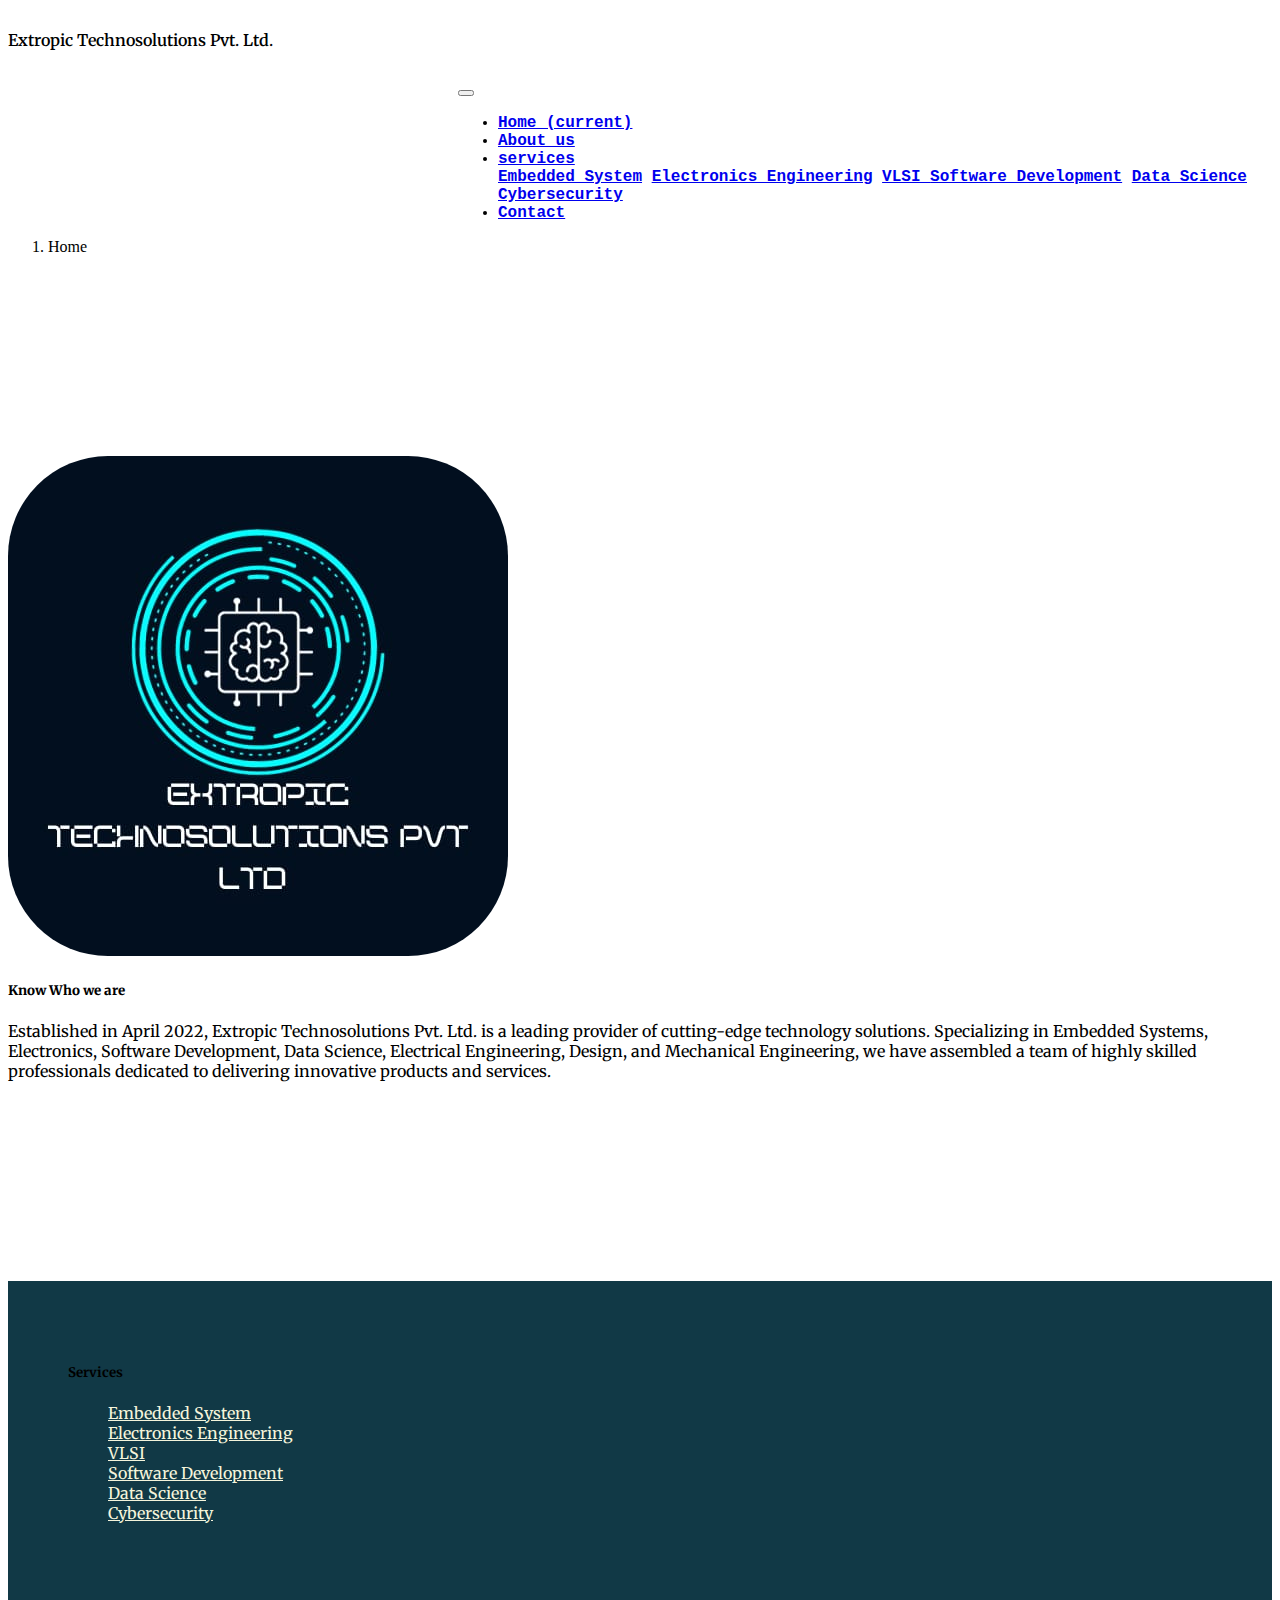
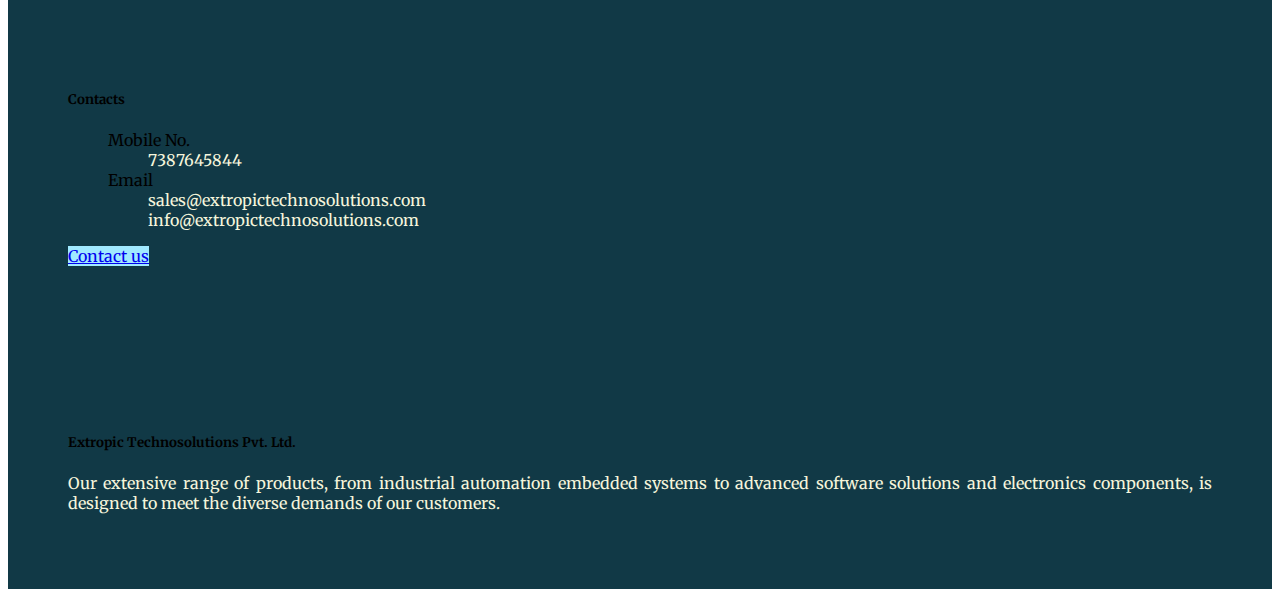
<file: index.html>
<!DOCTYPE html>
<html lang="en">
<head>
    <meta charset="UTF-8">
    <meta name="viewport" content="width=device-width, initial-scale=1.0">
    <title>Document</title>
    <link rel="stylesheet" href="https://cdn.jsdelivr.net/npm/bootstrap@4.5.3/dist/css/bootstrap.min.css" integrity="sha384-TX8t27EcRE3e/ihU7zmQxVncDAy5uIKz4rEkgIXeMed4M0jlfIDPvg6uqKI2xXr2" crossorigin="anonymous">
    <link rel="stylesheet" href="index.css">

    <!--google fonts for the company info-->
    <link rel="preconnect" href="https://fonts.googleapis.com">
<link rel="preconnect" href="https://fonts.gstatic.com" crossorigin>
<link href="https://fonts.googleapis.com/css2?family=Merriweather&display=swap" rel="stylesheet">
</head>
<body>
    <div class="container ">
        <div class="row justify-content-center company-name">
            <div class="col h2">
                Extropic Technosolutions Pvt. Ltd.
            </div>
        </div>
        <div class="row  nav-row">
            <div class="col-lg-6 col-sm-1">

            </div>
            <div class="col-6 nav-col">
                <nav class="navbar navbar-expand-lg navbar-light ">
                   
                    <button class="navbar-toggler " id="toggler-icon" type="button" data-toggle="collapse" data-target="#navbarNavDropdown" aria-controls="navbarNavDropdown" aria-expanded="false" aria-label="Toggle navigation">
                      <span class="navbar-toggler-icon"></span>
                    </button>
                    <div class="collapse navbar-collapse" id="navbarNavDropdown">
                      <ul class="navbar-nav" >
                        <li class="nav-item ">
                          <a class="nav-link" href="#">Home <span class="sr-only">(current)</span></a>
                        </li>
                        <li class="nav-item">
                          <a class="nav-link" href="about-us.html">About us</a>
                        </li>
                        <li class="nav-item dropdown">
                            <a class="nav-link dropdown-toggle" href="service.html" id="navbarDropdownMenuLink" role="button" data-toggle="dropdown" aria-haspopup="true" aria-expanded="false">
                              services
                            </a>
                            <div class="dropdown-menu" aria-labelledby="navbarDropdownMenuLink">
                              <a class="dropdown-item" href="service.html#es-service">Embedded System</a>
                              <a class="dropdown-item" href="service.html#ee-service">Electronics Engineering</a>
                              <a class="dropdown-item" href="service.html#vl-service">VLSI </a>
                              <a class="dropdown-item" href="service.html#sd-service">Software Development</a>
                              <a class="dropdown-item" href="service.html#ds-service">Data Science</a>
                              <a class="dropdown-item" href="service.html#cs-service">Cybersecurity</a>
                            </div>
                          </li>
                        <li class="nav-item">
                          <a class="nav-link" href="contact.html">Contact</a>
                        </li>
                        
                      </ul>
                    </div>
                </nav>
            </div>
        </div>
        <div class="row">
            <div class="col">
                <nav aria-label="breadcrumb">
                    <ol class="breadcrumb">
                      <li class="breadcrumb-item active" aria-current="page">Home</li>
                    </ol>
                  </nav>
            </div>
        </div>
        <div class="row main-content">
            <div class="col-sm-10 col-lg-4 logo-container">
                <img src="Company-logo.jpeg" alt="" class=" logo img-thumbnail"> 
            </div>
            <div class="col-lg-8 company-info">
                
                <div class="card" style="border-style: none;">
                    <div class="card-body">
                        <h5 class="card-title"> Know Who we are </h5>
                        <p class="card-text" style="text-align: left;">
                            Established in April 2022, Extropic Technosolutions Pvt. Ltd. is a leading
provider of cutting-edge technology solutions. Specializing in Embedded
Systems, Electronics, Software Development, Data Science, Electrical
Engineering, Design, and Mechanical Engineering, we have assembled a
team of highly skilled professionals dedicated to delivering innovative
products and services.
                        </p>
                    </div>

                </div>
            </div>
        </div>
    </div>
    
    <div class="container-fluid">
        <div class="row footer justify-content-center">
          <div class="col-lg-3  bg-secondary" id="service-cont">
              <div class=""  id="service-footer">
                  <h5 class="card-title">
                      Services
                  </h5>
                  <p class="card-text">
                      <ul style="list-style: none;">
                        <li>
                          <a  href="service.html#es-service" style="color: beige;">Embedded System</a>
                        </li>
                        <li>
                          <a  href="service.html#ee-service" style="color: beige;">Electronics Engineering</a>
                        </li>
                        <li>
                          <a  href="service.html#vl-service" style="color: beige;">VLSI </a>
                        </li>
                        <li>
                          <a  href="service.html#sd-service" style="color: beige;">Software Development</a>
                        </li>
                        <li>
                          <a  href="service.html#ds-service" style="color: beige;">Data Science</a>
                        </li>
                        <li>
                          <a  href="service.html#cs-service" style="color: beige;">Cybersecurity</a>
                        </li>
                      </ul>
                  </p>
              </div>
              
                  
              
              
          </div>
          <div class="col-lg-3 contacts bg-secondary" id="contact-cont">
              <div class="" id="contact-footer">
                  <h5 class="card-title">
                      Contacts
                  </h5>
                  <p class="card-text">
                      <ul style="list-style: none;">
                        <li>
                          Mobile No.
                          <ul style="list-style: none;" class="sub-list">
                            <li>
                              7387645844
                            </li>
                          </ul>
                        </li>
                          
                        <li>
                          Email
                          <ul style="list-style: none;" class="sub-list">
                            <li>
                              sales@extropictechnosolutions.com
                            </li>
                            <li>
                              info@extropictechnosolutions.com
                            </li>
                          </ul>
                        </li>
                         
                      </ul>
                      <a href="contact-form.html" class="btn contact-btn bg-muted border border-primary shadow  rounded" >
                        Contact us
                    </a>
                  </p>
              </div>
          </div>
          
          <div class="col-lg-3 address bg-secondary" id="address-cont">
              <div class="" id="address-footer">
                  <h5 class="card-title">
                      Extropic Technosolutions Pvt. Ltd.
                  </h5>
                  <p class="card-text" style="text-align: justify; color: beige;">
                    Our extensive range of products, from
                    industrial automation embedded systems to advanced software solutions
                    and electronics components, is designed to meet the diverse demands of
                    our customers.
                  </p>
              </div>
          </div>
      </div>
      
      </div>


    
   


    <!--bootstrap.bundle.js and bootstrap.bundle.min.js includes popper.js but not jquery -->
    <script src="https://code.jquery.com/jquery-3.5.1.slim.min.js" integrity="sha384-DfXdz2htPH0lsSSs5nCTpuj/zy4C+OGpamoFVy38MVBnE+IbbVYUew+OrCXaRkfj" crossorigin="anonymous"></script>
<script src="https://cdn.jsdelivr.net/npm/bootstrap@4.5.3/dist/js/bootstrap.bundle.min.js" integrity="sha384-ho+j7jyWK8fNQe+A12Hb8AhRq26LrZ/JpcUGGOn+Y7RsweNrtN/tE3MoK7ZeZDyx" crossorigin="anonymous"></script>
</body>
</html>
</file>
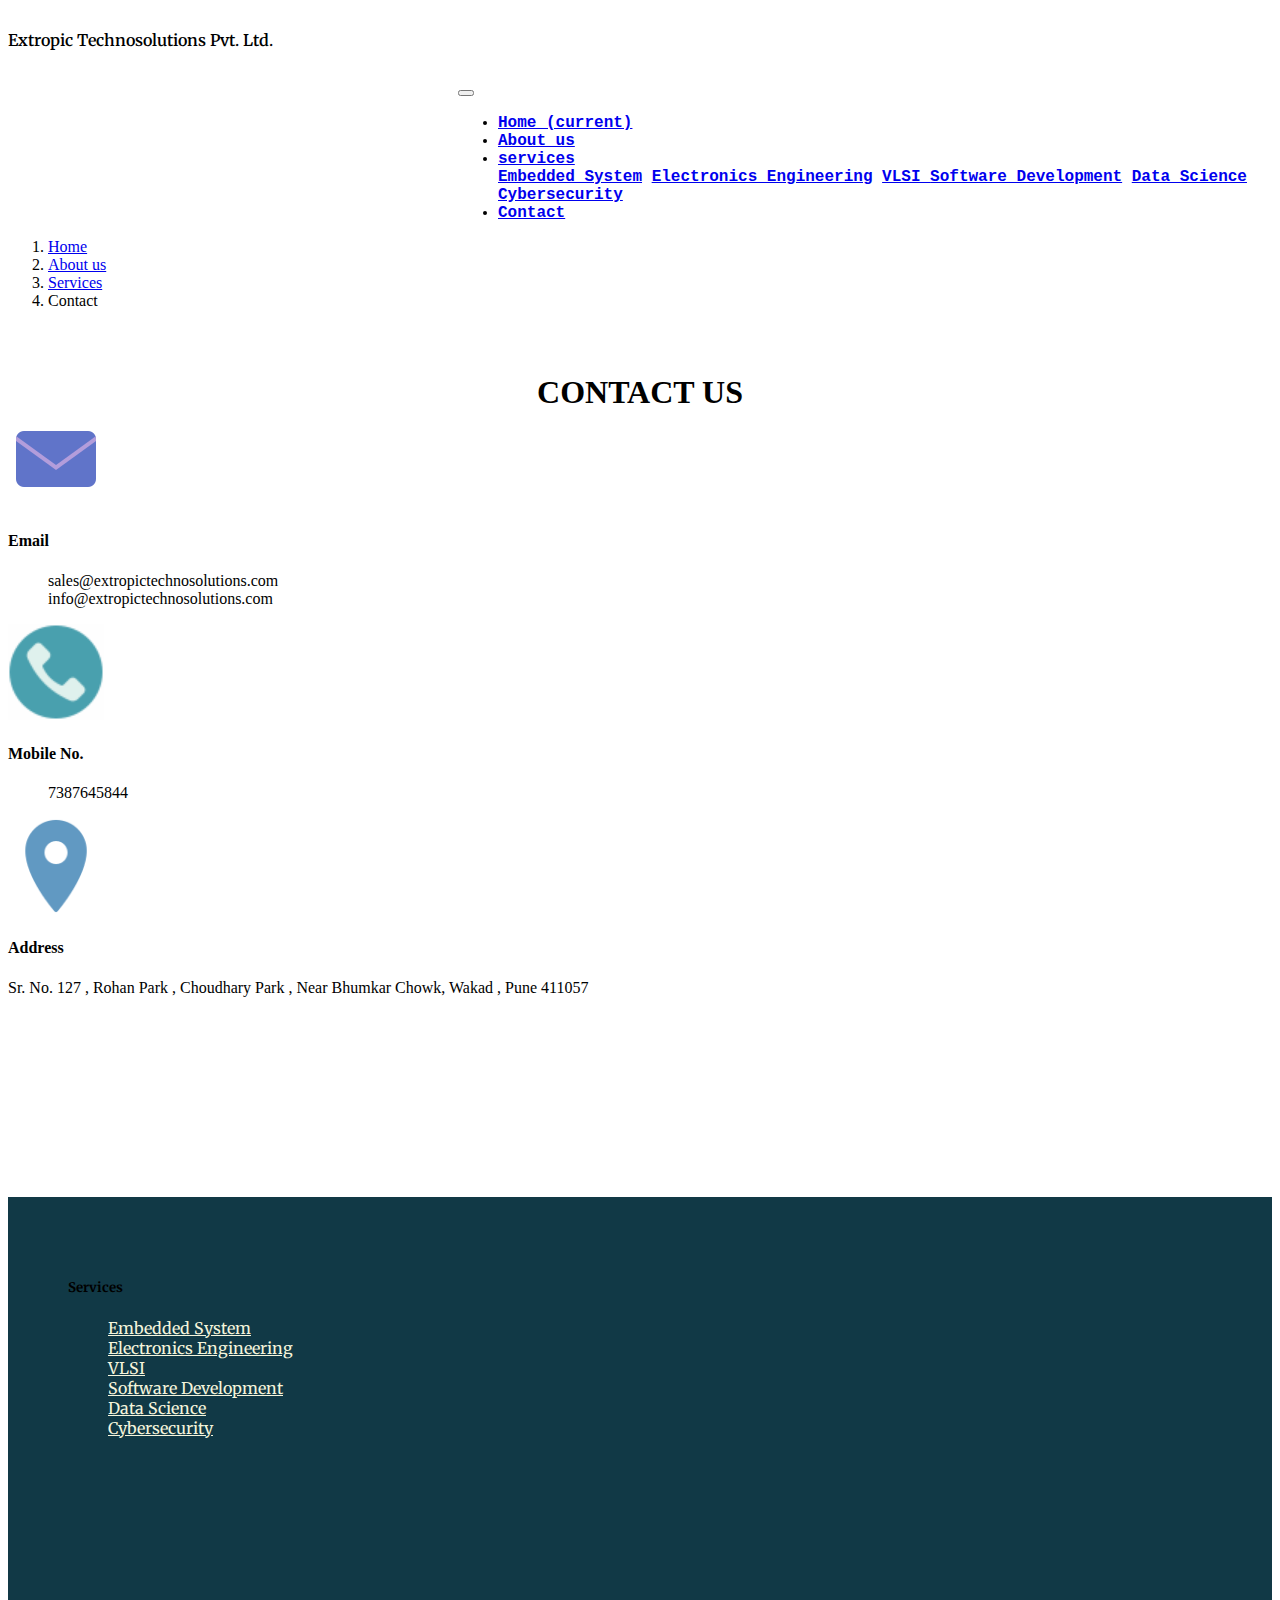
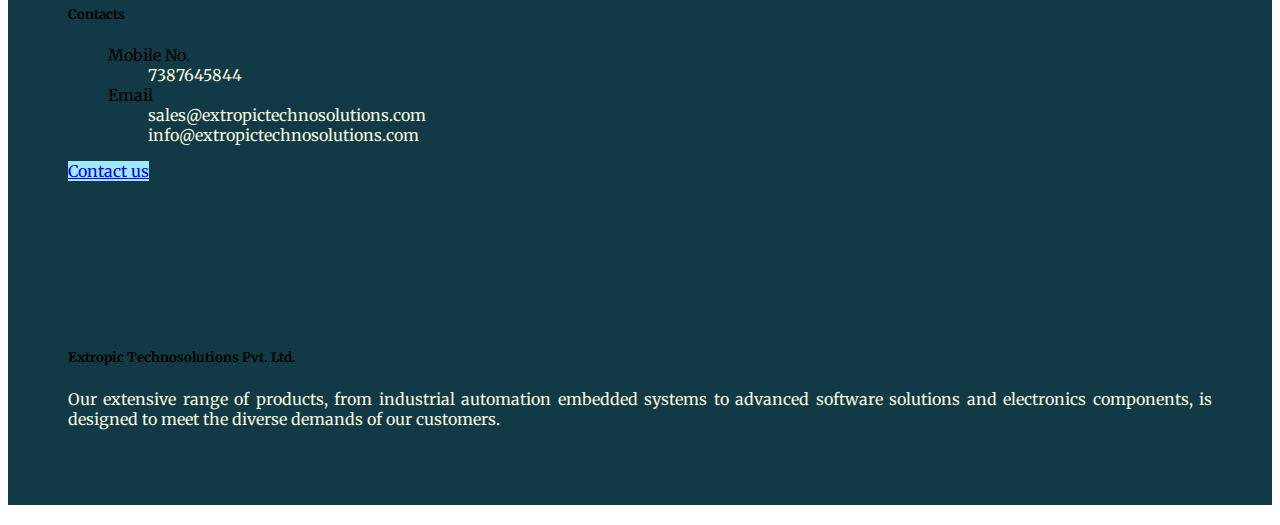
<file: contact.html>
<!DOCTYPE html>
<html lang="en">
<head>
    <meta charset="UTF-8">
    <meta name="viewport" p="width=device-width, initial-scale=1.0">
    <title>Document</title>
    <link rel="stylesheet" href="https://cdn.jsdelivr.net/npm/bootstrap@4.5.3/dist/css/bootstrap.min.css" integrity="sha384-TX8t27EcRE3e/ihU7zmQxVncDAy5uIKz4rEkgIXeMed4M0jlfIDPvg6uqKI2xXr2" crossorigin="anonymous">
    <link rel="stylesheet" href="index.css">

    <!--google fonts for the company info-->
    <link rel="preconnect" href="https://fonts.googleapis.com">
<link rel="preconnect" href="https://fonts.gstatic.com" crossorigin>
<link href="https://fonts.googleapis.com/css2?family=Merriweather&display=swap" rel="stylesheet">
  </head>
<body>
  <div class="container ">
    <div class="row justify-p-center company-name">
        <div class="col h2">
            Extropic Technosolutions Pvt. Ltd.
        </div>
    </div>
    <div class="row  nav-row">
        <div class="col-lg-6 col-sm-1">

        </div>
        <div class="col-6 nav-col">
            <nav class="navbar navbar-expand-lg navbar-light ">
               
                <button class="navbar-toggler " id="toggler-icon" type="button" data-toggle="collapse" data-target="#navbarNavDropdown" aria-controls="navbarNavDropdown" aria-expanded="false" aria-label="Toggle navigation">
                  <span class="navbar-toggler-icon"></span>
                </button>
                <div class="collapse navbar-collapse" id="navbarNavDropdown">
                  <ul class="navbar-nav" >
                    <li class="nav-item ">
                      <a class="nav-link" href="index.html">Home <span class="sr-only">(current)</span></a>
                    </li>
                    <li class="nav-item">
                      <a class="nav-link" href="about-us.html">About us</a>
                    </li>
                    <li class="nav-item dropdown">
                      <a class="nav-link dropdown-toggle" href="service.html" id="navbarDropdownMenuLink" role="button" data-toggle="dropdown" aria-haspopup="true" aria-expanded="false">
                        services
                      </a>
                      <div class="dropdown-menu" aria-labelledby="navbarDropdownMenuLink">
                        <a class="dropdown-item" href="service.html#es-service">Embedded System</a>
                        <a class="dropdown-item" href="service.html#ee-service">Electronics Engineering</a>
                        <a class="dropdown-item" href="service.html#vl-service">VLSI </a>
                        <a class="dropdown-item" href="service.html#sd-service">Software Development</a>
                        <a class="dropdown-item" href="service.html#ds-service">Data Science</a>
                        <a class="dropdown-item" href="service.html#cs-service">Cybersecurity</a>
                      </div>
                    </li>
                    <li class="nav-item">
                      <a class="nav-link" href="#">Contact</a>
                    </li>
                    
                  </ul>
                </div>
            </nav>
        </div>
    </div>
    <div class="row">
      <div class="col">
        <nav aria-label="breadcrumb">
          <ol class="breadcrumb">
            <li class="breadcrumb-item"><a href="index.html">Home</a></li>
            <li class="breadcrumb-item"><a href="about-us.html">About us</a></li>
            <li class="breadcrumb-item"><a href="service.html">Services</a></li>
            <li class="breadcrumb-item active" aria-current="page">Contact</li>
          </ol>
        </nav>
      </div>
    </div>

    <div class="row contact-page-head text-primary" >
      <div class="col" style="text-align: center; font-weight: bolder;" class="contact-page-head-p">
        CONTACT US
      </div>
      
    </div>
    <div class="row contact-page-p">
      <div class="col contact-page-item">
        <div class="card" style="border-style: none;">
          <img src="icons8-email-color/icons8-email-96.png" alt="" style="height: 96px; width: 96px; align-self: center;" class="card-img-top">
          <div class="card-body">
            <h4 class="card-title contact-page-info-title">
              Email
            </h4>
            <p class="card-text">
               
            </p>
            <ul style="list-style: none;">
              <li>
                sales@extropictechnosolutions.com
              </li>
              <li>
                info@extropictechnosolutions.com
              </li>
            </ul>
          </div>
        </div>
      </div>
      <div class="col contact-page-item">
        <div class="card" style="border-style: none;">
          <img src="icons8-telephone-64.png" alt="" style="height: 96px; width: 96px; align-self: center;" class="card-img-top">
          
          <div class="card-body">
            <h4 class="card-title contact-page-info-title">
              Mobile No.
            </h4>
            <p class="card-text">
               
            </p>
            <ul style="list-style: none;">
              <li>
                7387645844
              </li>
              
            </ul>
          </div>
        </div>
      </div>
      <div class="col contact-page-item">
        <div class="card" style="border-style: none;">
          <img src="icons8-location-pin-ios-17-filled/icons8-location-pin-100.png" id="location" alt="" style="height: 96px; width: 96px; align-self: center;" class="card-img-top">
          <div class="circle-below">
            
          </div>
          <div class="card-body">
            <h4 class="card-title contact-page-info-title">
              Address
            </h4>
            <p class="card-text">
              Sr. No. 127 , Rohan Park , Choudhary Park , Near Bhumkar Chowk, Wakad , Pune 411057
            </p>
            
          </div>
        </div>
      </div>
    </div>
</div>


<div class="container-fluid">
  <div class="row footer justify-content-center">
    <div class="col-lg-3  bg-secondary" id="service-cont">
        <div class=""  id="service-footer">
            <h5 class="card-title">
                Services
            </h5>
            <p class="card-text">
                <ul style="list-style: none;">
                  <li>
                    <a  href="service.html#es-service" style="color: beige;">Embedded System</a>
                  </li>
                  <li>
                    <a  href="service.html#ee-service" style="color: beige;">Electronics Engineering</a>
                  </li>
                  <li>
                    <a  href="service.html#vl-service" style="color: beige;">VLSI </a>
                  </li>
                  <li>
                    <a  href="service.html#sd-service" style="color: beige;">Software Development</a>
                  </li>
                  <li>
                    <a  href="service.html#ds-service" style="color: beige;">Data Science</a>
                  </li>
                  <li>
                    <a  href="service.html#cs-service" style="color: beige;">Cybersecurity</a>
                  </li>
                </ul>
            </p>
        </div>
        
            
        
        
    </div>
    <div class="col-lg-3 contacts bg-secondary" id="contact-cont">
        <div class="" id="contact-footer">
            <h5 class="card-title">
                Contacts
            </h5>
            <p class="card-text">
                <ul style="list-style: none;">
                  <li>
                    Mobile No.
                    <ul style="list-style: none; " class="sub-list" >
                      <li>
                        7387645844
                      </li>
                    </ul>
                  </li>
                    
                  <li>
                    Email
                    <ul style="list-style: none;" class="sub-list">
                      <li>
                        sales@extropictechnosolutions.com
                      </li>
                      <li>
                        info@extropictechnosolutions.com
                      </li>
                    </ul>
                  </li>
                   
                </ul>
                <a href="contact-form.html" class="btn contact-btn bg-muted border border-primary shadow  rounded" >
                  Contact us
              </a>
            </p>
        </div>
    </div>
    
    <div class="col-lg-3 address bg-secondary" id="address-cont">
        <div class="" id="address-footer">
            <h5 class="card-title">
                Extropic Technosolutions Pvt. Ltd.
            </h5>
            <p class="card-text" style="text-align: justify; color: beige;">
              Our extensive range of products, from
              industrial automation embedded systems to advanced software solutions
              and electronics components, is designed to meet the diverse demands of
              our customers.
            </p>
        </div>
    </div>
</div>

</div>
    
  

    <!--bootstrap.bundle.js and bootstrap.bundle.min.js includes popper.js but not jquery -->
    <script src="https://code.jquery.com/jquery-3.5.1.slim.min.js" integrity="sha384-DfXdz2htPH0lsSSs5nCTpuj/zy4C+OGpamoFVy38MVBnE+IbbVYUew+OrCXaRkfj" crossorigin="anonymous"></script>
<script src="https://cdn.jsdelivr.net/npm/bootstrap@4.5.3/dist/js/bootstrap.bundle.min.js" integrity="sha384-ho+j7jyWK8fNQe+A12Hb8AhRq26LrZ/JpcUGGOn+Y7RsweNrtN/tE3MoK7ZeZDyx" crossorigin="anonymous"></script>
</body>
</html>
</file>
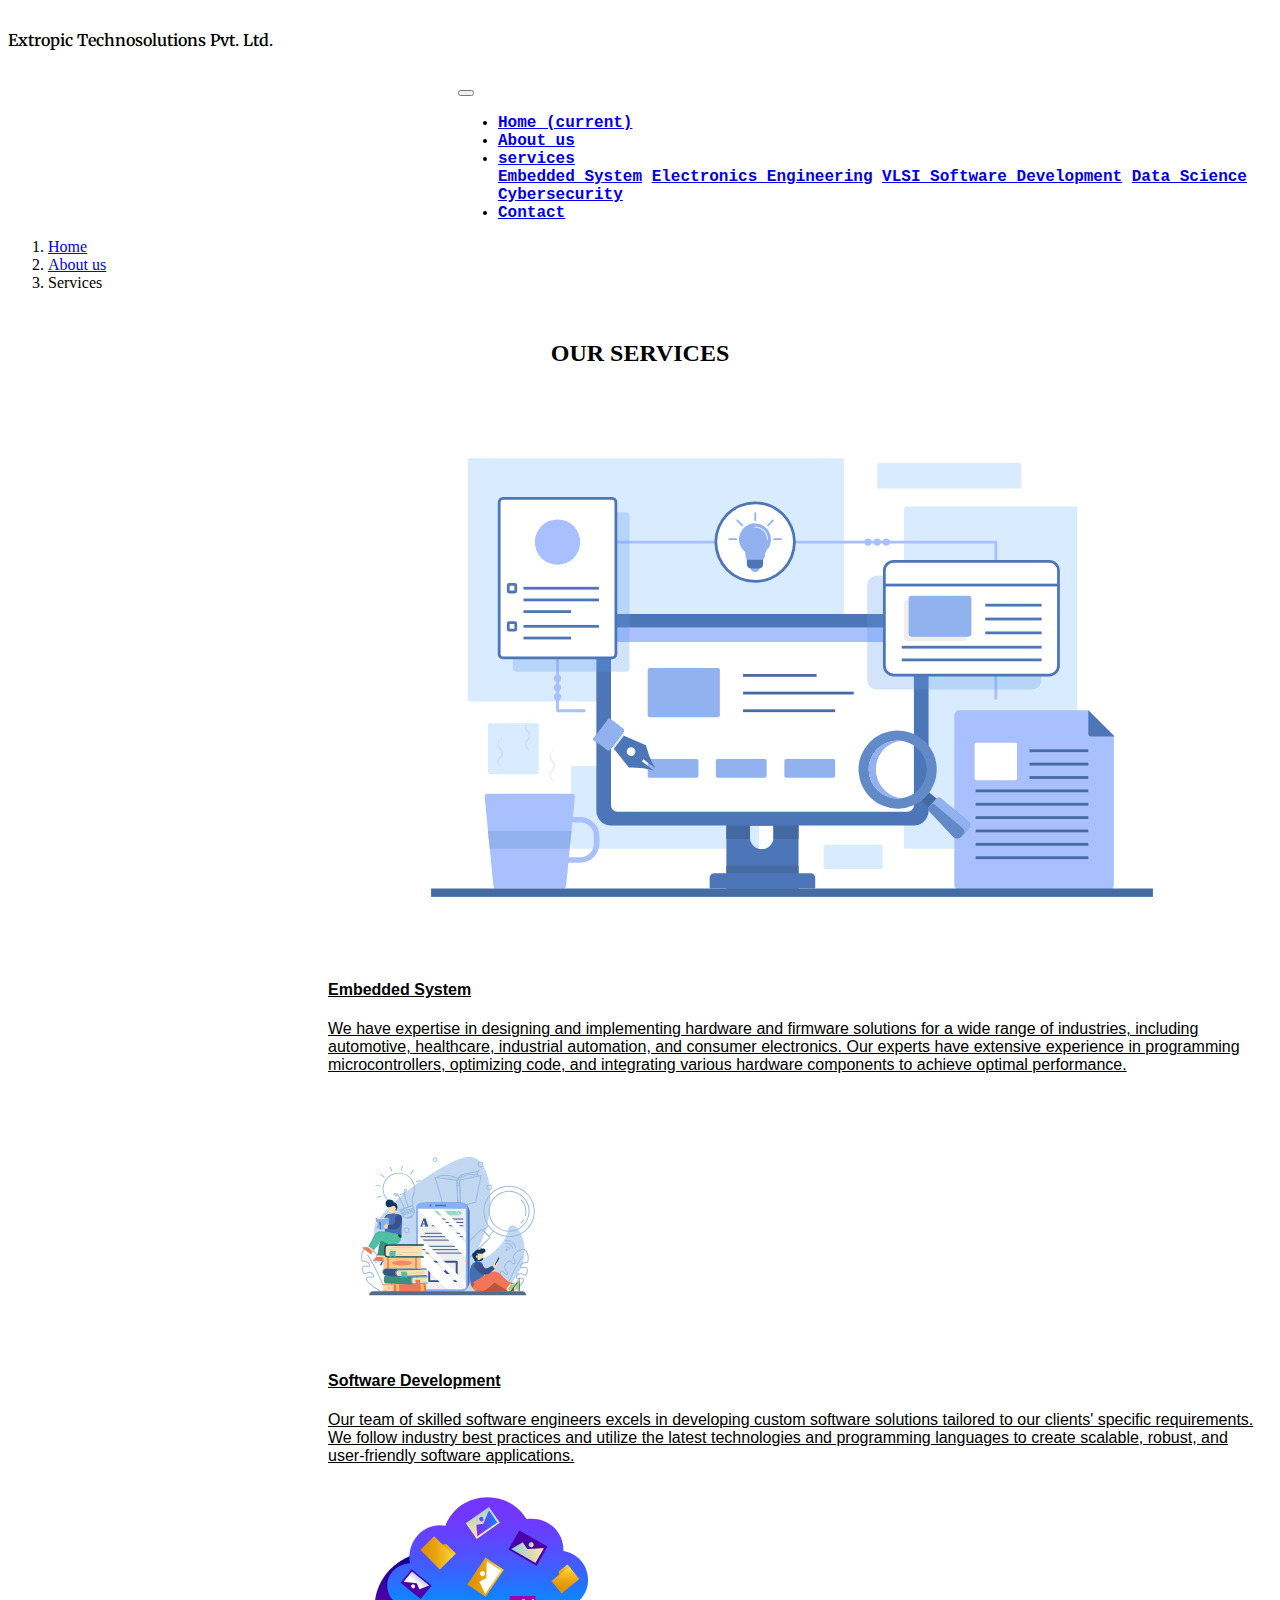
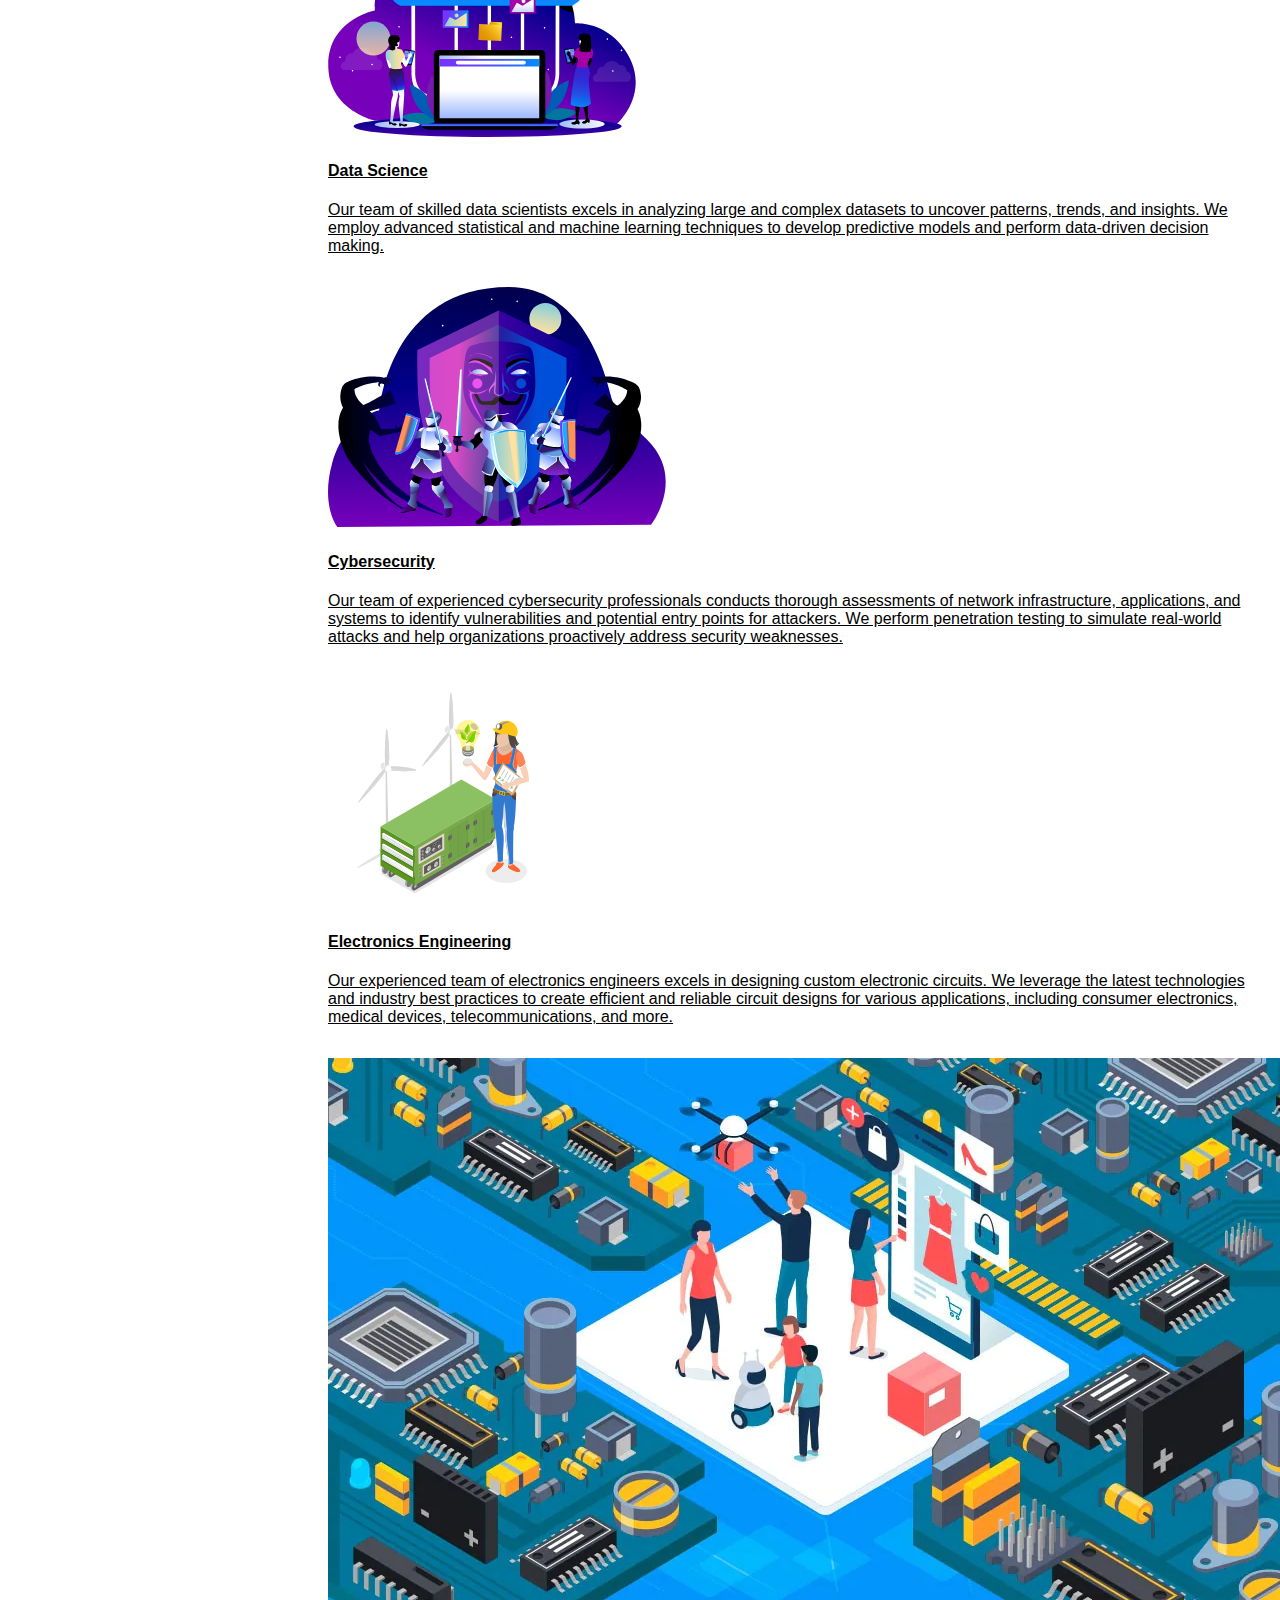
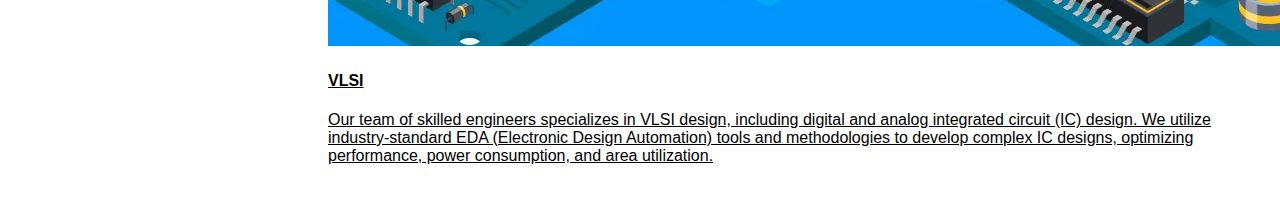
<file: service.html>
<!DOCTYPE html>
<html lang="en">
<head>
    <meta charset="UTF-8">
    <meta name="viewport" content="width=device-width, initial-scale=1.0">
    <title>Document</title>
    <link rel="stylesheet" href="https://cdn.jsdelivr.net/npm/bootstrap@4.5.3/dist/css/bootstrap.min.css" integrity="sha384-TX8t27EcRE3e/ihU7zmQxVncDAy5uIKz4rEkgIXeMed4M0jlfIDPvg6uqKI2xXr2" crossorigin="anonymous">
    <link rel="stylesheet" href="index.css">

    <!--google fonts for the company info-->
    <link rel="preconnect" href="https://fonts.googleapis.com">
<link rel="preconnect" href="https://fonts.gstatic.com" crossorigin>
<link href="https://fonts.googleapis.com/css2?family=Merriweather&display=swap" rel="stylesheet">
</head>
<body>
  <div class="container ">
    <div class="row justify-content-center company-name">
        <div class="col h2">
            Extropic Technosolutions Pvt. Ltd.
        </div>
    </div>
    <div class="row  nav-row">
        <div class="col-lg-6 col-sm-1">

        </div>
        <div class="col-6 nav-col">
            <nav class="navbar navbar-expand-lg navbar-light ">
               
                <button class="navbar-toggler " id="toggler-icon" type="button" data-toggle="collapse" data-target="#navbarNavDropdown" aria-controls="navbarNavDropdown" aria-expanded="false" aria-label="Toggle navigation">
                  <span class="navbar-toggler-icon"></span>
                </button>
                <div class="collapse navbar-collapse" id="navbarNavDropdown">
                  <ul class="navbar-nav" >
                    <li class="nav-item ">
                      <a class="nav-link" href="index.html">Home <span class="sr-only">(current)</span></a>
                    </li>
                    <li class="nav-item">
                      <a class="nav-link" href="about-us.html">About us</a>
                    </li>
                    <li class="nav-item dropdown">
                      <a class="nav-link dropdown-toggle" href="service.html" id="navbarDropdownMenuLink" role="button" data-toggle="dropdown" aria-haspopup="true" aria-expanded="false">
                        services
                      </a>
                      <div class="dropdown-menu" aria-labelledby="navbarDropdownMenuLink">
                        <a class="dropdown-item" href="#es-service">Embedded System</a>
                        <a class="dropdown-item" href="#ee-service">Electronics Engineering</a>
                        <a class="dropdown-item" href="#vl-service">VLSI </a>
                        <a class="dropdown-item" href="#sd-service">Software Development</a>
                        <a class="dropdown-item" href="#ds-service">Data Science</a>
                        <a class="dropdown-item" href="#cs-service">Cybersecurity</a>
                      </div>
                    </li>
                    <li class="nav-item">
                      <a class="nav-link" href="contact.html">Contact</a>
                    </li>
                    
                  </ul>
                </div>
            </nav>
        </div>
    </div>
    <div class="row">
      <div class="col">
        <nav aria-label="breadcrumb">
          <ol class="breadcrumb">
            <li class="breadcrumb-item"><a href="index.html">Home</a></li>
            <li class="breadcrumb-item"><a href="about-us.html">About us</a></li>
            
            <li class="breadcrumb-item active" aria-current="page">Services</li>
          </ol>
        </nav>
      </div>
    </div>
  </div>

  <div class="row page-title-cont" >
    <div class="col " >
      <h2 class="text-primary page-title" style="font-weight: bolder; text-align: center;">
        OUR SERVICES
      </h2>
    </div>
    
  </div>
  <div class="row service-cont">
    
    <div class="col-lg-3" >
      <a href="service-page/es-service.html" style="color: black; ">
        <div class="card service-item" id="es-service">
          <img src="services/embedded-system.svg" alt="" class="card-img-top">
          <div class="card-body">
            <h4 class="card-title">
              Embedded System 
            </h4>
            <p class="card-text">
              We have expertise in designing and implementing hardware
  and firmware solutions for a wide range of industries,
  including automotive, healthcare, industrial automation, and
  consumer electronics. Our experts have extensive experience in programming
  microcontrollers, optimizing code, and integrating various
  hardware components to achieve optimal performance.</p>
          </div>
        </div>
      </a>
    </div>
    <div class="col-lg-3" >
      <a href="service-page/sd-service.html" style="color: black;">
        <div class="card service-item" id="sd-service">
          <img src="services/software-development.svg" alt="" style="height: 240px;" class="card-img-top">
          <div class="card-body">
            <h4 class="card-title">
              Software Development
            </h4>
            <p class="card-text">
              Our team of skilled software engineers excels in developing
  custom software solutions tailored to our clients' specific
  requirements. We follow industry best practices and utilize
  the latest technologies and programming languages to
  create scalable, robust, and user-friendly software
  applications.</p>
          </div>
        </div>
      </a>
    </div>
    <div class="col-lg-3">
      <a href="service-page/ds-service.html" style="color: black;">
        <div class="card service-item" id="ds-service">
          <img src="services/data-science.svg" alt="" style="height: 240px;" class="card-img-top">
          <div class="card-body">
            <h4 class="card-title">
              Data Science
            </h4>
            <p class="card-text">
              Our team of skilled data scientists excels in analyzing large
  and complex datasets to uncover patterns, trends, and
  insights. We employ advanced statistical and machine
  learning techniques to develop predictive models and
  perform data-driven decision making.</p>
          </div>
        </div>
      </a>
    </div>
    
    
  </div>
  <div class="row service-cont">
    
    <div class="col-lg-3">
      <a href="service-page/cs-service.html" style="color: black;">

      <div class="card service-item" id="cs-service">
        <img src="services/cybersecurity.svg" alt="" style="height: 240px;" class="card-img-top">
        <div class="card-body">
          <h4 class="card-title">
            Cybersecurity
          </h4>
          <p class="card-text">
            Our team of experienced cybersecurity professionals
conducts thorough assessments of network infrastructure,
applications, and systems to identify vulnerabilities and
potential entry points for attackers. We perform penetration
testing to simulate real-world attacks and help organizations
proactively address security weaknesses.</p>
        </div>
      </div>
      </a>
    </div>
    <div class="col-lg-3">
      <a href="service-page/ee-service.html" style="color: black;">
        <div class="card service-item" id="ee-service">
          <img src="services/electronic engineering.svg" id="ee-image" alt="" class="card-img-top" style="height: 230px;">
          <div class="card-body">
            <h4 class="card-title">
              Electronics Engineering
            </h4>
            <p class="card-text">
              Our experienced team of electronics engineers excels in
  designing custom electronic circuits. We leverage the latest
  technologies and industry best practices to create efficient
  and reliable circuit designs for various applications, including
  consumer electronics, medical devices, telecommunications,
  and more.</p>
          </div>
        </div>
      </a>
    </div>
    <div class="col-lg-3">
      <a href="service-page/vl-service.html" style="color: black;">
        <div class="card service-item" id="vl-service">
          <img src="services/vlsi.webp" alt="" class="card-img-top">
          <div class="card-body">
            <h4 class="card-title">
              VLSI
            </h4>
            <p class="card-text">
              Our team of skilled engineers specializes in VLSI design,
  including digital and analog integrated circuit (IC) design.
  We utilize industry-standard EDA (Electronic Design
  Automation) tools and methodologies to develop complex IC
  designs, optimizing performance, power consumption, and
  area utilization.</p>
          </div>
        </div>
      </a>
    </div>
  </div>

  

    
</div>
    

    <!--bootstrap.bundle.js and bootstrap.bundle.min.js includes popper.js but not jquery -->
    <script src="https://code.jquery.com/jquery-3.5.1.slim.min.js" integrity="sha384-DfXdz2htPH0lsSSs5nCTpuj/zy4C+OGpamoFVy38MVBnE+IbbVYUew+OrCXaRkfj" crossorigin="anonymous"></script>
<script src="https://cdn.jsdelivr.net/npm/bootstrap@4.5.3/dist/js/bootstrap.bundle.min.js" integrity="sha384-ho+j7jyWK8fNQe+A12Hb8AhRq26LrZ/JpcUGGOn+Y7RsweNrtN/tE3MoK7ZeZDyx" crossorigin="anonymous"></script>
</body>
</html>
</file>
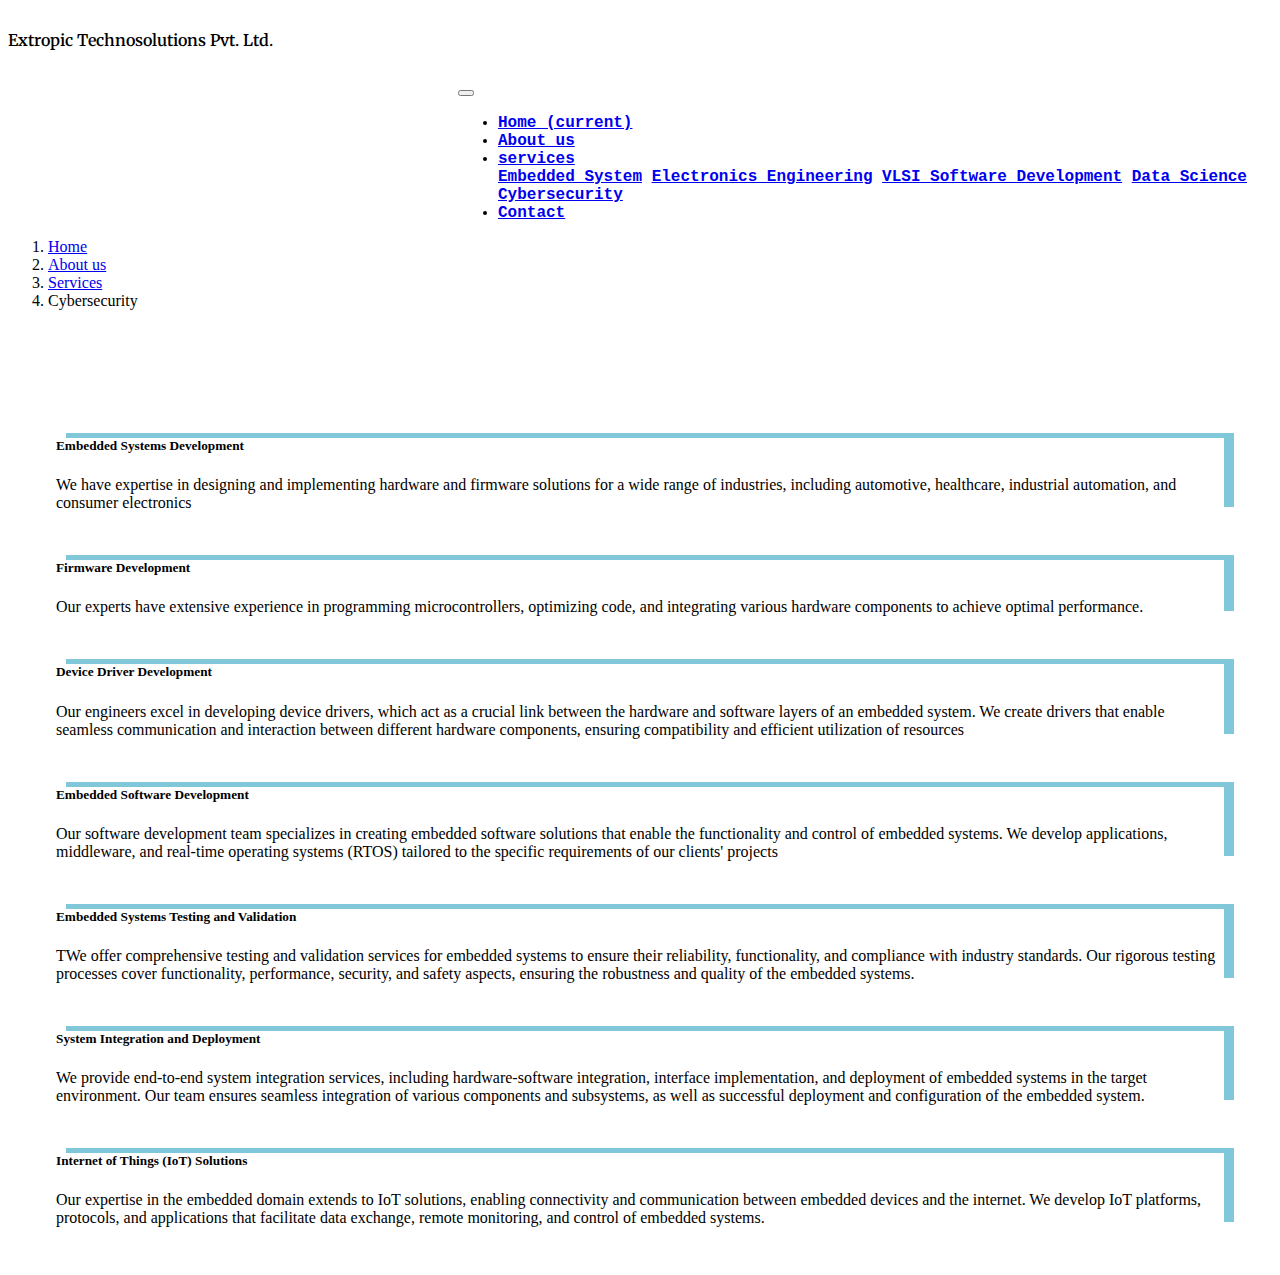
<file: service-page/cs-service.html>
<!DOCTYPE html>
<html lang="en">
<head>
    <meta charset="UTF-8">
    <meta name="viewport" content="width=device-width, initial-scale=1.0">
    <title>Document</title>
    <link rel="stylesheet" href="https://cdn.jsdelivr.net/npm/bootstrap@4.5.3/dist/css/bootstrap.min.css" integrity="sha384-TX8t27EcRE3e/ihU7zmQxVncDAy5uIKz4rEkgIXeMed4M0jlfIDPvg6uqKI2xXr2" crossorigin="anonymous">
    <link rel="stylesheet" href="../index.css">

        <!--google fonts for the company info-->
    <link rel="preconnect" href="https://fonts.googleapis.com">
    <link rel="preconnect" href="https://fonts.gstatic.com" crossorigin>
    <link href="https://fonts.googleapis.com/css2?family=Merriweather&display=swap" rel="stylesheet">

</head>
<body>
    <div class="container">
        <div class="row justify-content-center company-name">
            <div class="col h2">
                Extropic Technosolutions Pvt. Ltd.
            </div>
        </div>
        <div class="row  nav-row">
            <div class="col-lg-6 col-sm-1">
    
            </div>
            <div class="col-6 nav-col">
                <nav class="navbar navbar-expand-lg navbar-light ">
                   
                    <button class="navbar-toggler " id="toggler-icon" type="button" data-toggle="collapse" data-target="#navbarNavDropdown" aria-controls="navbarNavDropdown" aria-expanded="false" aria-label="Toggle navigation">
                      <span class="navbar-toggler-icon"></span>
                    </button>
                    <div class="collapse navbar-collapse" id="navbarNavDropdown">
                      <ul class="navbar-nav" >
                        <li class="nav-item ">
                          <a class="nav-link" href="../index.html">Home <span class="sr-only">(current)</span></a>
                        </li>
                        <li class="nav-item">
                          <a class="nav-link" href="../about-us.html">About us</a>
                        </li>
                        <li class="nav-item dropdown">
                            <a class="nav-link dropdown-toggle" href="../service.html" id="navbarDropdownMenuLink" role="button" data-toggle="dropdown" aria-haspopup="true" aria-expanded="false">
                              services
                            </a>
                            <div class="dropdown-menu" aria-labelledby="navbarDropdownMenuLink">
                              <a class="dropdown-item" href="../service.html#es-service">Embedded System</a>
                              <a class="dropdown-item" href="../service.html#ee-service">Electronics Engineering</a>
                              <a class="dropdown-item" href="../service.html#vl-service">VLSI </a>
                              <a class="dropdown-item" href="../service.html#sd-service">Software Development</a>
                              <a class="dropdown-item" href="../service.html#ds-service">Data Science</a>
                              <a class="dropdown-item" href="../service.html#cs-service">Cybersecurity</a>
                            </div>
                          </li>
                        <li class="nav-item">
                          <a class="nav-link" href="../contact.html">Contact</a>
                        </li>
                        
                      </ul>
                    </div>
                </nav>
            </div>
        </div>
        <div class="row">
            <div class="col">
                <nav aria-label="breadcrumb">
                    <ol class="breadcrumb">
                      <li class="breadcrumb-item " aria-current="page"><a href="../index.html">Home</a></li>
                      <li class="breadcrumb-item " aria-current="page"><a href="../about-us.html">About us</a></li>
                      <li class="breadcrumb-item " aria-current="page"><a href="../service.html">Services</a></li>
                      <li class="breadcrumb-item active" aria-current="page">Cybersecurity</li>
    
                    </ol>
                  </nav>
            </div>
        </div>
        
    </div>

    <div class="container">
        <div class="row row-cols-1 row-cols-md-2 g-4 service-rows" >
            <div class="col service-col" >
              <div class="card service-card-body">
                
                <div class="card-body">
                  <h5 class="card-title">Embedded
                    Systems
                    Development</h5>
                  <p class="card-text">We have expertise in designing and implementing hardware
                    and firmware solutions for a wide range of industries,
                    including automotive, healthcare, industrial automation, and
                    consumer electronics</p>
                </div>
              </div>
            </div>
            <div class="col service-col">
              <div class="card service-card-body">
                
                <div class="card-body">
                  <h5 class="card-title">Firmware
                    Development</h5>
                  <p class="card-text">Our experts have extensive experience in programming
                    microcontrollers, optimizing code, and integrating various
                    hardware components to achieve optimal performance.</p>
                </div>
              </div>
            </div>
            <div class="col service-col">
              <div class="card service-card-body">
                
                <div class="card-body">
                  <h5 class="card-title">Device Driver Development</h5>
                  <p class="card-text">Our engineers excel in developing device drivers, which act
                    as a crucial link between the hardware and software layers
                    of an embedded system. We create drivers that enable
                    seamless communication and interaction between different
                    hardware components, ensuring compatibility and efficient
                    utilization of resources</p>
                </div>
              </div>
            </div>
            <div class="col service-col">
              <div class="card service-card-body">
                
                <div class="card-body">
                  <h5 class="card-title">Embedded Software
                    Development</h5>
                  <p class="card-text">Our software development team specializes in creating
                    embedded software solutions that enable the functionality
                    and control of embedded systems. We develop applications,
                    middleware, and real-time operating systems (RTOS)
                    tailored to the specific requirements of our clients' projects</p>
                </div>
              </div>
            </div>
            <div class="col service-col">
                <div class="card service-card-body">
                  
                  <div class="card-body">
                    <h5 class="card-title">Embedded
                        Systems
                        Testing and Validation</h5>
                    <p class="card-text">TWe offer comprehensive testing and validation services for
                        embedded systems to ensure their reliability, functionality,
                        and compliance with industry standards. Our rigorous
                        testing processes cover functionality, performance, security,
                        and safety aspects, ensuring the robustness and quality of
                        the embedded systems.</p>
                  </div>
                </div>
            </div>
            <div class="col service-col">
                <div class="card service-card-body">
                  
                  <div class="card-body">
                    <h5 class="card-title">System
                        Integration
                        and Deployment</h5>
                    <p class="card-text">We provide end-to-end system integration services,
                        including
                        hardware-software
                        integration,
                        interface
                        implementation, and deployment of embedded systems in
                        the target environment. Our team ensures seamless
                        integration of various components and subsystems, as well
                        as successful deployment and configuration of the
                        embedded system.</p>
                  </div>
                </div>
              </div>
              <div class="col service-col">
                <div class="card service-card-body">
                  
                  <div class="card-body">
                    <h5 class="card-title">Internet of Things
                        (IoT) Solutions</h5>
                    <p class="card-text">Our expertise in the embedded domain extends to IoT
                        solutions, enabling connectivity and communication between
                        embedded devices and the internet. We develop IoT
                        platforms, protocols, and applications that facilitate data
                        exchange, remote monitoring, and control of embedded
                        systems.</p>
                  </div>
                </div>
              </div>
          </div>
    </div>
    
    

    <!--bootstrap.bundle.js and bootstrap.bundle.min.js includes popper.js but not jquery -->
    <script src="https://code.jquery.com/jquery-3.5.1.slim.min.js" integrity="sha384-DfXdz2htPH0lsSSs5nCTpuj/zy4C+OGpamoFVy38MVBnE+IbbVYUew+OrCXaRkfj" crossorigin="anonymous"></script>
<script src="https://cdn.jsdelivr.net/npm/bootstrap@4.5.3/dist/js/bootstrap.bundle.min.js" integrity="sha384-ho+j7jyWK8fNQe+A12Hb8AhRq26LrZ/JpcUGGOn+Y7RsweNrtN/tE3MoK7ZeZDyx" crossorigin="anonymous"></script>

</body>
</html>
</file>
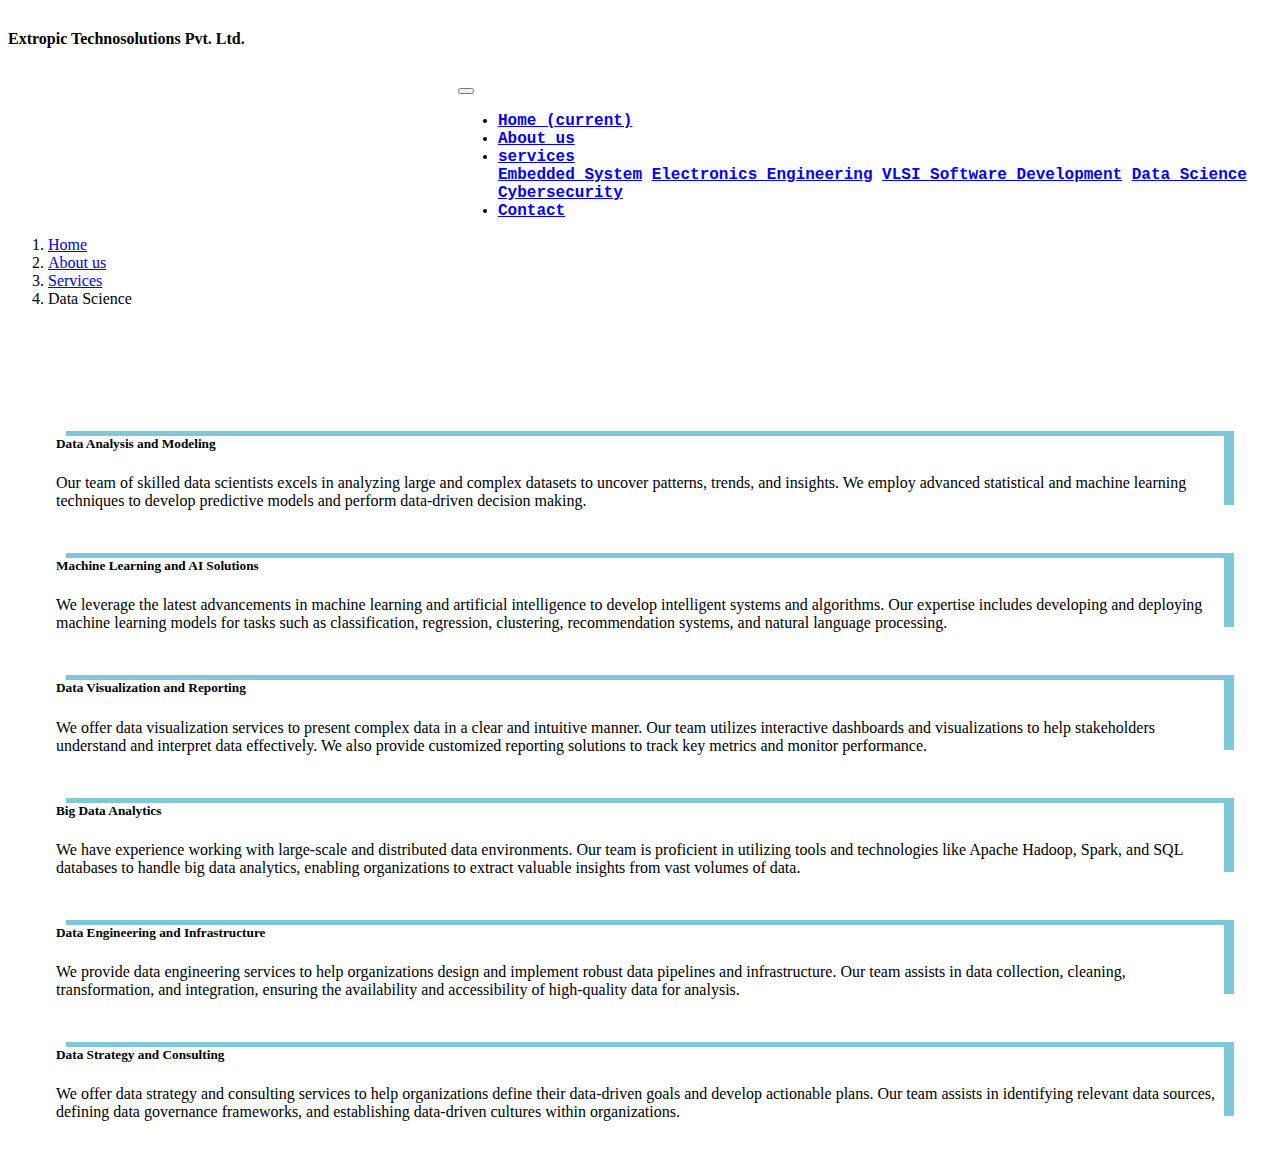
<file: service-page/ds-service.html>
<!DOCTYPE html>
<html lang="en">
<head>
    <meta charset="UTF-8">
    <meta name="viewport" content="width=device-width, initial-scale=1.0">
    <title>Document</title>
    <link rel="stylesheet" href="https://cdn.jsdelivr.net/npm/bootstrap@4.5.3/dist/css/bootstrap.min.css" integrity="sha384-TX8t27EcRE3e/ihU7zmQxVncDAy5uIKz4rEkgIXeMed4M0jlfIDPvg6uqKI2xXr2" crossorigin="anonymous">
    <link rel="stylesheet" href="../index.css">


</head>
<body>
    <div class="container">
        <div class="row justify-content-center company-name">
            <div class="col h2">
                Extropic Technosolutions Pvt. Ltd.
            </div>
        </div>
        <div class="row  nav-row">
            <div class="col-lg-6 col-sm-1">
    
            </div>
            <div class="col-6 nav-col">
                <nav class="navbar navbar-expand-lg navbar-light ">
                   
                    <button class="navbar-toggler " id="toggler-icon" type="button" data-toggle="collapse" data-target="#navbarNavDropdown" aria-controls="navbarNavDropdown" aria-expanded="false" aria-label="Toggle navigation">
                      <span class="navbar-toggler-icon"></span>
                    </button>
                    <div class="collapse navbar-collapse" id="navbarNavDropdown">
                      <ul class="navbar-nav" >
                        <li class="nav-item ">
                          <a class="nav-link" href="../index.html">Home <span class="sr-only">(current)</span></a>
                        </li>
                        <li class="nav-item">
                          <a class="nav-link" href="../about-us.html">About us</a>
                        </li>
                        <li class="nav-item dropdown">
                            <a class="nav-link dropdown-toggle" href="../service.html" id="navbarDropdownMenuLink" role="button" data-toggle="dropdown" aria-haspopup="true" aria-expanded="false">
                              services
                            </a>
                            <div class="dropdown-menu" aria-labelledby="navbarDropdownMenuLink">
                              <a class="dropdown-item" href="../service.html#es-service">Embedded System</a>
                              <a class="dropdown-item" href="../service.html#ee-service">Electronics Engineering</a>
                              <a class="dropdown-item" href="../service.html#vl-service">VLSI </a>
                              <a class="dropdown-item" href="../service.html#sd-service">Software Development</a>
                              <a class="dropdown-item" href="../service.html#ds-service">Data Science</a>
                              <a class="dropdown-item" href="../service.html#cs-service">Cybersecurity</a>
                            </div>
                          </li>
                        <li class="nav-item">
                          <a class="nav-link" href="../contact.html">Contact</a>
                        </li>
                        
                      </ul>
                    </div>
                </nav>
            </div>
        </div>
        <div class="row">
            <div class="col">
                <nav aria-label="breadcrumb">
                    <ol class="breadcrumb">
                      <li class="breadcrumb-item " aria-current="page"><a href="../index.html">Home</a></li>
                      <li class="breadcrumb-item " aria-current="page"><a href="../about-us.html">About us</a></li>
                      <li class="breadcrumb-item " aria-current="page"><a href="../service.html">Services</a></li>
                      <li class="breadcrumb-item active" aria-current="page">Data Science</li>
    
                    </ol>
                  </nav>
            </div>
        </div>
        
    </div>

    <div class="container">
        <div class="row row-cols-1 row-cols-md-2 g-4 service-rows" >
            <div class="col service-col" >
              <div class="card service-card-body">
                
                <div class="card-body ">
                  <h5 class="card-title">Data Analysis and Modeling</h5>
                  <p class="card-text">Our team of skilled data scientists excels in analyzing large
                    and complex datasets to uncover patterns, trends, and
                    insights. We employ advanced statistical and machine
                    learning techniques to develop predictive models and
                    perform data-driven decision making.</p>
                </div>
              </div>
            </div>
            <div class="col service-col">
              <div class="card service-card-body">
                
                <div class="card-body ">
                  <h5 class="card-title">Machine Learning and
                    AI Solutions</h5>
                  <p class="card-text">We leverage the latest advancements in machine learning
                    and artificial intelligence to develop intelligent systems and
                    algorithms. Our expertise includes developing and deploying
                    machine learning models for tasks such as classification,
                    regression, clustering, recommendation systems, and
                    natural language processing.</p>
                </div>
              </div>
            </div>
            <div class="col service-col">
              <div class="card service-card-body">
                
                <div class="card-body ">
                  <h5 class="card-title">Data Visualization and
                    Reporting</h5>
                  <p class="card-text">We offer data visualization services to present complex data
                    in a clear and intuitive manner. Our team utilizes interactive
                    dashboards and visualizations to help stakeholders
                    understand and interpret data effectively. We also provide
                    customized reporting solutions to track key metrics and
                    monitor performance.</p>
                </div>
              </div>
            </div>
            <div class="col service-col">
              <div class="card service-card-body">
                
                <div class="card-body ">
                  <h5 class="card-title">Big Data Analytics</h5>
                  <p class="card-text">We have experience working with large-scale and
                    distributed data environments. Our team is proficient in
                    utilizing tools and technologies like Apache Hadoop, Spark,
                    and SQL databases to handle big data analytics, enabling
                    organizations to extract valuable insights from vast volumes
                    of data.</p>
                </div>
              </div>
            </div>
            <div class="col service-col">
              <div class="card service-card-body">
                
                <div class="card-body ">
                  <h5 class="card-title">Data Engineering and
                    Infrastructure</h5>
                  <p class="card-text">We provide data engineering services to help organizations
                    design and implement robust data pipelines and
                    infrastructure. Our team assists in data collection, cleaning,
                    transformation, and integration, ensuring the availability and
                    accessibility of high-quality data for analysis.</p>
                </div>
              </div>
            </div>
            <div class="col service-col">
              <div class="card service-card-body">
                
                <div class="card-body ">
                  <h5 class="card-title">Data Strategy and 
                    Consulting</h5>
                  <p class="card-text">We offer data strategy and consulting services to help
                    organizations define their data-driven goals and develop
                    actionable plans. Our team assists in identifying relevant
                    data sources, defining data governance frameworks, and
                    establishing data-driven cultures within organizations.</p>
                </div>
              </div>
            </div>
            
          </div>
    </div>
    
    

    <!--bootstrap.bundle.js and bootstrap.bundle.min.js includes popper.js but not jquery -->
    <script src="https://code.jquery.com/jquery-3.5.1.slim.min.js" integrity="sha384-DfXdz2htPH0lsSSs5nCTpuj/zy4C+OGpamoFVy38MVBnE+IbbVYUew+OrCXaRkfj" crossorigin="anonymous"></script>
<script src="https://cdn.jsdelivr.net/npm/bootstrap@4.5.3/dist/js/bootstrap.bundle.min.js" integrity="sha384-ho+j7jyWK8fNQe+A12Hb8AhRq26LrZ/JpcUGGOn+Y7RsweNrtN/tE3MoK7ZeZDyx" crossorigin="anonymous"></script>

</body>
</html>
</file>
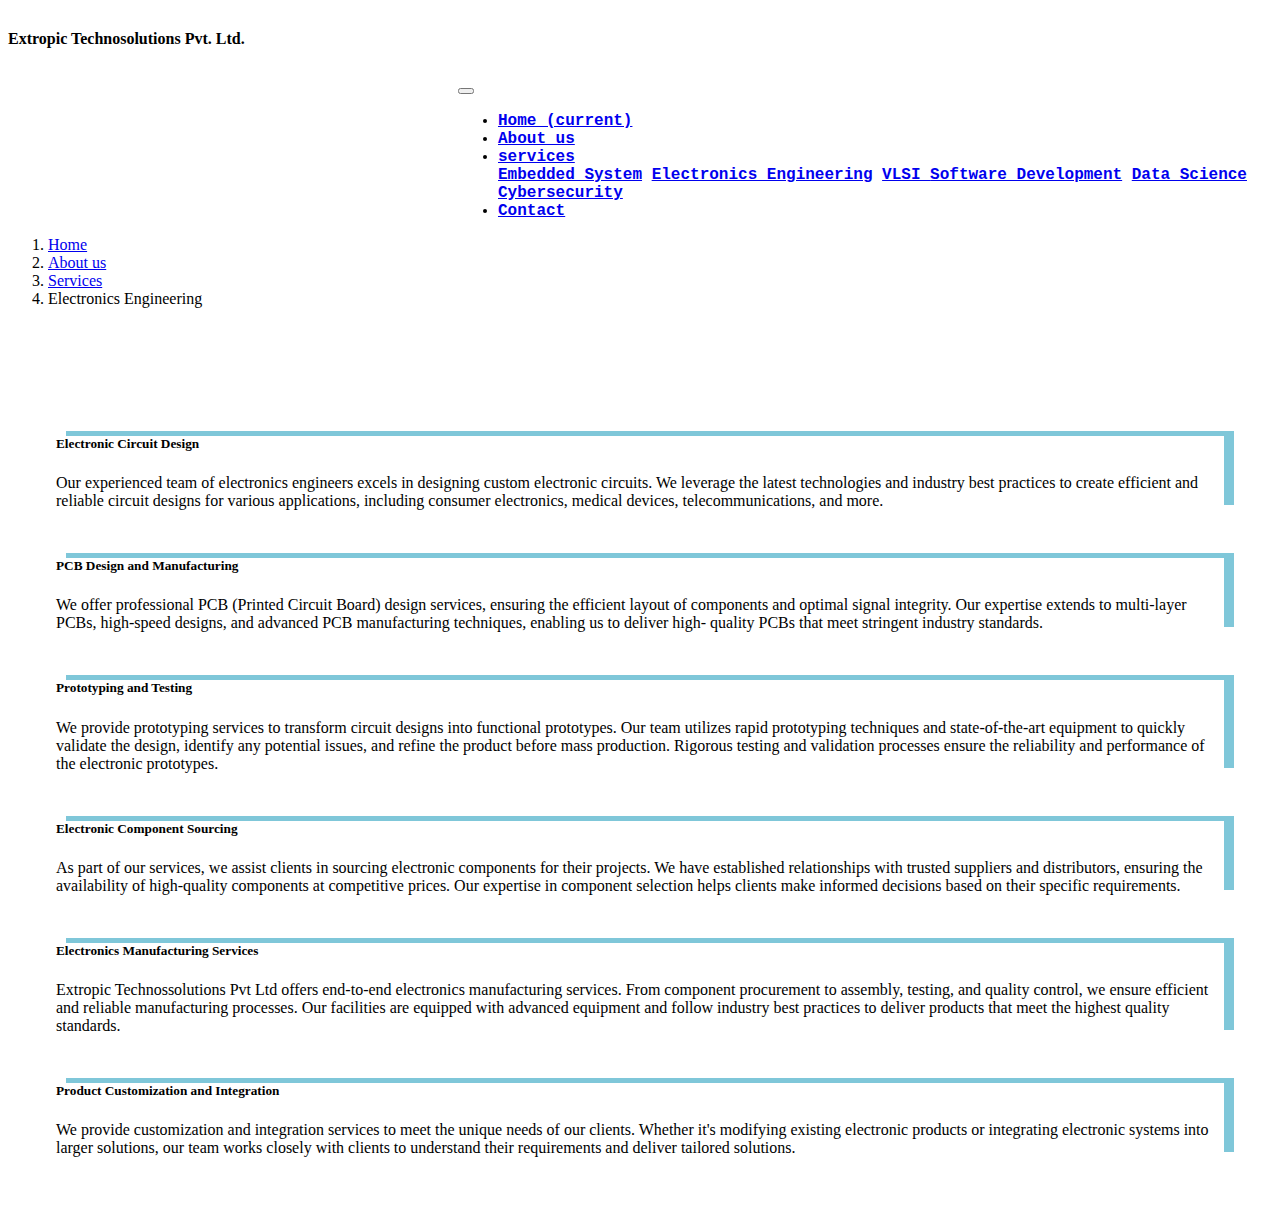
<file: service-page/ee-service.html>
<!DOCTYPE html>
<html lang="en">
<head>
    <meta charset="UTF-8">
    <meta name="viewport" content="width=device-width, initial-scale=1.0">
    <title>Document</title>
    <link rel="stylesheet" href="https://cdn.jsdelivr.net/npm/bootstrap@4.5.3/dist/css/bootstrap.min.css" integrity="sha384-TX8t27EcRE3e/ihU7zmQxVncDAy5uIKz4rEkgIXeMed4M0jlfIDPvg6uqKI2xXr2" crossorigin="anonymous">
    <link rel="stylesheet" href="../index.css">


</head>
<body>
    <div class="container">
        <div class="row justify-content-center company-name">
            <div class="col h2">
                Extropic Technosolutions Pvt. Ltd.
            </div>
        </div>
        <div class="row  nav-row">
            <div class="col-lg-6 col-sm-1">
    
            </div>
            <div class="col-6 nav-col">
                <nav class="navbar navbar-expand-lg navbar-light ">
                   
                    <button class="navbar-toggler " id="toggler-icon" type="button" data-toggle="collapse" data-target="#navbarNavDropdown" aria-controls="navbarNavDropdown" aria-expanded="false" aria-label="Toggle navigation">
                      <span class="navbar-toggler-icon"></span>
                    </button>
                    <div class="collapse navbar-collapse" id="navbarNavDropdown">
                      <ul class="navbar-nav" >
                        <li class="nav-item ">
                          <a class="nav-link" href="../index.html">Home <span class="sr-only">(current)</span></a>
                        </li>
                        <li class="nav-item">
                          <a class="nav-link" href="../about-us.html">About us</a>
                        </li>
                        <li class="nav-item dropdown">
                            <a class="nav-link dropdown-toggle" href="../service.html" id="navbarDropdownMenuLink" role="button" data-toggle="dropdown" aria-haspopup="true" aria-expanded="false">
                              services
                            </a>
                            <div class="dropdown-menu" aria-labelledby="navbarDropdownMenuLink">
                              <a class="dropdown-item" href="../service.html#es-service">Embedded System</a>
                              <a class="dropdown-item" href="../service.html#ee-service">Electronics Engineering</a>
                              <a class="dropdown-item" href="../service.html#vl-service">VLSI </a>
                              <a class="dropdown-item" href="../service.html#sd-service">Software Development</a>
                              <a class="dropdown-item" href="../service.html#ds-service">Data Science</a>
                              <a class="dropdown-item" href="../service.html#cs-service">Cybersecurity</a>
                            </div>
                          </li>
                        <li class="nav-item">
                          <a class="nav-link" href="../contact.html">Contact</a>
                        </li>
                        
                      </ul>
                    </div>
                </nav>
            </div>
        </div>
        <div class="row">
            <div class="col">
                <nav aria-label="breadcrumb">
                    <ol class="breadcrumb">
                      <li class="breadcrumb-item " aria-current="page"><a href="../index.html">Home</a></li>
                      <li class="breadcrumb-item " aria-current="page"><a href="../about-us.html">About us</a></li>
                      <li class="breadcrumb-item " aria-current="page"><a href="../service.html">Services</a></li>
                      <li class="breadcrumb-item active" aria-current="page">Electronics Engineering</li>
    
                    </ol>
                  </nav>
            </div>
        </div>
        
    </div>

    <div class="container">
        <div class="row row-cols-1 row-cols-md-2 g-4 service-rows" >
            <div class="col service-col" >
              <div class="card service-card-body ">
                
                <div class="card-body ">
                  <h5 class="card-title">Electronic Circuit
                    Design
                    </h5>
                  <p class="card-text">Our experienced team of electronics engineers excels in
                    designing custom electronic circuits. We leverage the latest
                    technologies and industry best practices to create efficient
                    and reliable circuit designs for various applications, including
                    consumer electronics, medical devices, telecommunications,
                    and more.</p>
                </div>
              </div>
            </div>
            <div class="col service-col">
              <div class="card  service-card-body">
                
                <div class="card-body">
                  <h5 class="card-title">PCB
                    Design and
                    Manufacturing</h5>
                  <p class="card-text">We offer professional PCB (Printed Circuit Board) design
                    services, ensuring the efficient layout of components and
                    optimal signal integrity. Our expertise extends to multi-layer
                    PCBs, high-speed designs, and advanced PCB
                    manufacturing techniques, enabling us to deliver high-
                    quality PCBs that meet stringent industry standards.</p>
                </div>
              </div>
            </div>
            <div class="col service-col">
              <div class="card service-card-body">
                
                <div class="card-body ">
                  <h5 class="card-title">Prototyping and
                    Testing</h5>
                  <p class="card-text">We provide prototyping services to transform circuit designs
                    into functional prototypes. Our team utilizes rapid
                    prototyping techniques and state-of-the-art equipment to
                    quickly validate the design, identify any potential issues, and
                    refine the product before mass production. Rigorous testing
                    and validation processes ensure the reliability and
                    performance of the electronic prototypes.</p>
                </div>
              </div>
            </div>
            <div class="col service-col">
              <div class="card service-card-body">
                
                <div class="card-body ">
                  <h5 class="card-title">Electronic Component
                    Sourcing</h5>
                  <p class="card-text">As part of our services, we assist clients in sourcing
                    electronic components for their projects. We have
                    established relationships with trusted suppliers and
                    distributors, ensuring the availability of high-quality
                    components at competitive prices. Our expertise in
                    component selection helps clients make informed decisions
                    based on their specific requirements.</p>
                </div>
              </div>
            </div>
            <div class="col service-col">
              <div class="card service-card-body">
                
                <div class="card-body ">
                  <h5 class="card-title">Electronics
                    Manufacturing
                    Services</h5>
                  <p class="card-text">Extropic Technossolutions Pvt Ltd offers end-to-end
                    electronics manufacturing services. From component
                    procurement to assembly, testing, and quality control, we
                    ensure efficient and reliable manufacturing processes. Our
                    facilities are equipped with advanced equipment and follow
                    industry best practices to deliver products that meet the
                    highest quality standards.</p>
                </div>
              </div>
            </div>
            <div class="col service-col">
              <div class="card service-card-body">
                
                <div class="card-body ">
                  <h5 class="card-title">Product Customization
                    and Integration</h5>
                  <p class="card-text">We provide customization and integration services to meet
                    the unique needs of our clients. Whether it's modifying
                    existing electronic products or integrating electronic systems
                    into larger solutions, our team works closely with clients to
                    understand their requirements and deliver tailored solutions.</p>
                </div>
              </div>
            </div>
          </div>
    </div>
    
    

    <!--bootstrap.bundle.js and bootstrap.bundle.min.js includes popper.js but not jquery -->
    <script src="https://code.jquery.com/jquery-3.5.1.slim.min.js" integrity="sha384-DfXdz2htPH0lsSSs5nCTpuj/zy4C+OGpamoFVy38MVBnE+IbbVYUew+OrCXaRkfj" crossorigin="anonymous"></script>
<script src="https://cdn.jsdelivr.net/npm/bootstrap@4.5.3/dist/js/bootstrap.bundle.min.js" integrity="sha384-ho+j7jyWK8fNQe+A12Hb8AhRq26LrZ/JpcUGGOn+Y7RsweNrtN/tE3MoK7ZeZDyx" crossorigin="anonymous"></script>

</body>
</html>
</file>
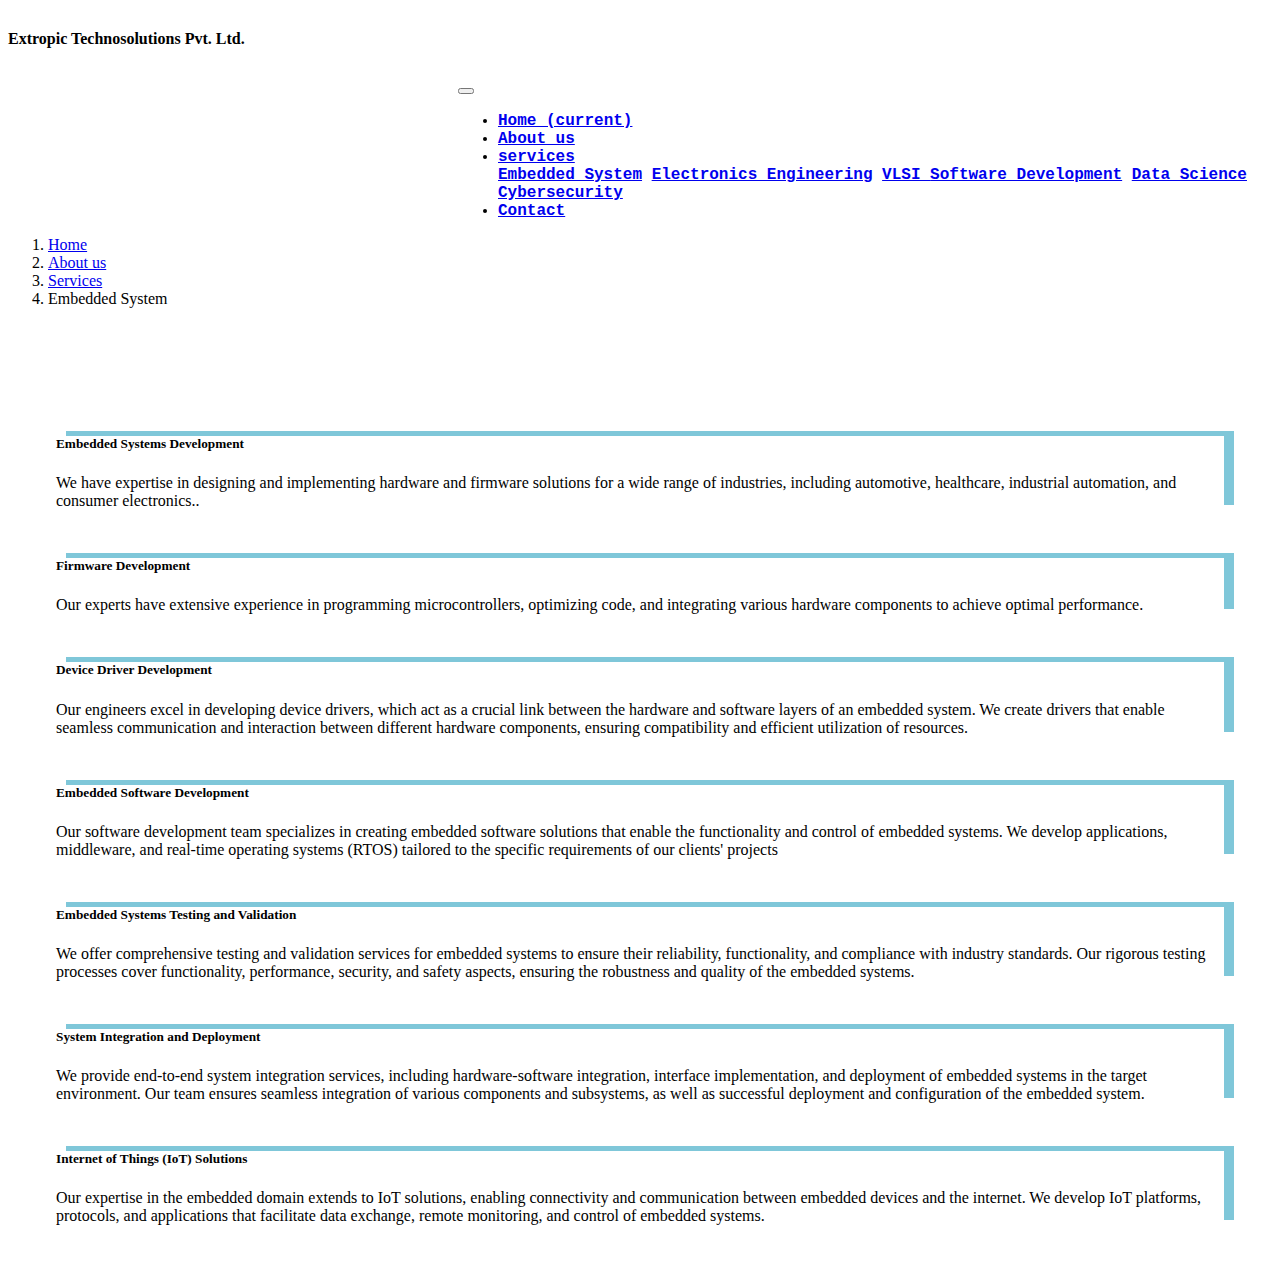
<file: service-page/es-service.html>
<!DOCTYPE html>
<html lang="en">
<head>
    <meta charset="UTF-8">
    <meta name="viewport" content="width=device-width, initial-scale=1.0">
    <title>Document</title>
    <link rel="stylesheet" href="https://cdn.jsdelivr.net/npm/bootstrap@4.5.3/dist/css/bootstrap.min.css" integrity="sha384-TX8t27EcRE3e/ihU7zmQxVncDAy5uIKz4rEkgIXeMed4M0jlfIDPvg6uqKI2xXr2" crossorigin="anonymous">
    <link rel="stylesheet" href="../index.css">


</head>
<body>
    <div class="container">
        <div class="row justify-content-center company-name">
            <div class="col h2">
                Extropic Technosolutions Pvt. Ltd.
            </div>
        </div>
        <div class="row  nav-row">
            <div class="col-lg-6 col-sm-1">
    
            </div>
            <div class="col-6 nav-col">
                <nav class="navbar navbar-expand-lg navbar-light ">
                   
                    <button class="navbar-toggler " id="toggler-icon" type="button" data-toggle="collapse" data-target="#navbarNavDropdown" aria-controls="navbarNavDropdown" aria-expanded="false" aria-label="Toggle navigation">
                      <span class="navbar-toggler-icon"></span>
                    </button>
                    <div class="collapse navbar-collapse" id="navbarNavDropdown">
                      <ul class="navbar-nav" >
                        <li class="nav-item ">
                          <a class="nav-link" href="../index.html">Home <span class="sr-only">(current)</span></a>
                        </li>
                        <li class="nav-item">
                          <a class="nav-link" href="../about-us.html">About us</a>
                        </li>
                        <li class="nav-item dropdown">
                            <a class="nav-link dropdown-toggle" href="../service.html" id="navbarDropdownMenuLink" role="button" data-toggle="dropdown" aria-haspopup="true" aria-expanded="false">
                              services
                            </a>
                            <div class="dropdown-menu" aria-labelledby="navbarDropdownMenuLink">
                              <a class="dropdown-item" href="../service.html#es-service">Embedded System</a>
                              <a class="dropdown-item" href="../service.html#ee-service">Electronics Engineering</a>
                              <a class="dropdown-item" href="../service.html#vl-service">VLSI </a>
                              <a class="dropdown-item" href="../service.html#sd-service">Software Development</a>
                              <a class="dropdown-item" href="../service.html#ds-service">Data Science</a>
                              <a class="dropdown-item" href="../service.html#cs-service">Cybersecurity</a>
                            </div>
                          </li>
                        <li class="nav-item">
                          <a class="nav-link" href="../contact.html">Contact</a>
                        </li>
                        
                      </ul>
                    </div>
                </nav>
            </div>
        </div>
        <div class="row">
            <div class="col">
                <nav aria-label="breadcrumb">
                    <ol class="breadcrumb">
                      <li class="breadcrumb-item " aria-current="page"><a href="../index.html">Home</a></li>
                      <li class="breadcrumb-item " aria-current="page"><a href="../about-us.html">About us</a></li>
                      <li class="breadcrumb-item " aria-current="page"><a href="../service.html">Services</a></li>
                      <li class="breadcrumb-item active" aria-current="page">Embedded System</li>
    
                    </ol>
                  </nav>
            </div>
        </div>
        
    </div>

    <div class="container">
        <div class="row row-cols-1 row-cols-md-2 g-4 service-rows" >
            <div class="col service-col" >
              <div class="card service-card-body" >
                
                <div class="card-body">
                  <h5 class="card-title">Embedded
                    Systems
                    Development</h5>
                  <p class="card-text">We have expertise in designing and implementing hardware
                    and firmware solutions for a wide range of industries,
                    including automotive, healthcare, industrial automation, and
                    consumer electronics..</p>
                </div>
              </div>
            </div>
            <div class="col service-col"  >
              <div class="card service-card-body" >
                
                <div class="card-body">
                  <h5 class="card-title">Firmware
                    Development</h5>
                  <p class="card-text">Our experts have extensive experience in programming
                    microcontrollers, optimizing code, and integrating various
                    hardware components to achieve optimal performance.</p>
                </div>
              </div>
            </div>
            <div class="col service-col">
              <div class="card service-card-body">
                
                <div class="card-body">
                  <h5 class="card-title">Device Driver
                    Development
                    </h5>
                  <p class="card-text">Our engineers excel in developing device drivers, which act
                    as a crucial link between the hardware and software layers
                    of an embedded system. We create drivers that enable
                    seamless communication and interaction between different
                    hardware components, ensuring compatibility and efficient
                    utilization of resources.</p>
                </div>
              </div>
            </div>
            <div class="col service-col" >
              <div class="card service-card-body" >
                
                <div class="card-body" >
                  <h5 class="card-title">Embedded Software
                    Development</h5>
                  <p class="card-text">Our software development team specializes in creating
                    embedded software solutions that enable the functionality
                    and control of embedded systems. We develop applications,
                    middleware, and real-time operating systems (RTOS)
                    tailored to the specific requirements of our clients' projects</p>
                </div>
              </div>
            </div>
            <div class="col service-col">
              <div class="card service-card-body">
                
                <div class="card-body">
                  <h5 class="card-title">Embedded
                    Systems
                    Testing and Validation</h5>
                  <p class="card-text">We offer comprehensive testing and validation services for
                    embedded systems to ensure their reliability, functionality,
                    and compliance with industry standards. Our rigorous
                    testing processes cover functionality, performance, security,
                    and safety aspects, ensuring the robustness and quality of
                    the embedded systems.</p>
                </div>
              </div>
            </div>
            <div class="col service-col">
              <div class="card service-card-body">
                
                <div class="card-body">
                  <h5 class="card-title">System
                    Integration
                    and Deployment</h5>
                  <p class="card-text">We provide end-to-end system integration services,
                    including
                    hardware-software
                    integration,
                    interface
                    implementation, and deployment of embedded systems in
                    the target environment. Our team ensures seamless
                    integration of various components and subsystems, as well
                    as successful deployment and configuration of the
                    embedded system.</p>
                </div>
              </div>
            </div>
            <div class="col service-col">
              <div class="card service-card-body" >
                
                <div class="card-body " >
                  <h5 class="card-title">Internet of Things
                    (IoT) Solutions</h5>
                  <p class="card-text">Our expertise in the embedded domain extends to IoT
                    solutions, enabling connectivity and communication between
                    embedded devices and the internet. We develop IoT
                    platforms, protocols, and applications that facilitate data
                    exchange, remote monitoring, and control of embedded
                    systems.</p>
                </div>
              </div>
            </div>
            
          </div>
    </div>
    
    

    <!--bootstrap.bundle.js and bootstrap.bundle.min.js includes popper.js but not jquery -->
    <script src="https://code.jquery.com/jquery-3.5.1.slim.min.js" integrity="sha384-DfXdz2htPH0lsSSs5nCTpuj/zy4C+OGpamoFVy38MVBnE+IbbVYUew+OrCXaRkfj" crossorigin="anonymous"></script>
<script src="https://cdn.jsdelivr.net/npm/bootstrap@4.5.3/dist/js/bootstrap.bundle.min.js" integrity="sha384-ho+j7jyWK8fNQe+A12Hb8AhRq26LrZ/JpcUGGOn+Y7RsweNrtN/tE3MoK7ZeZDyx" crossorigin="anonymous"></script>

</body>
</html>
</file>
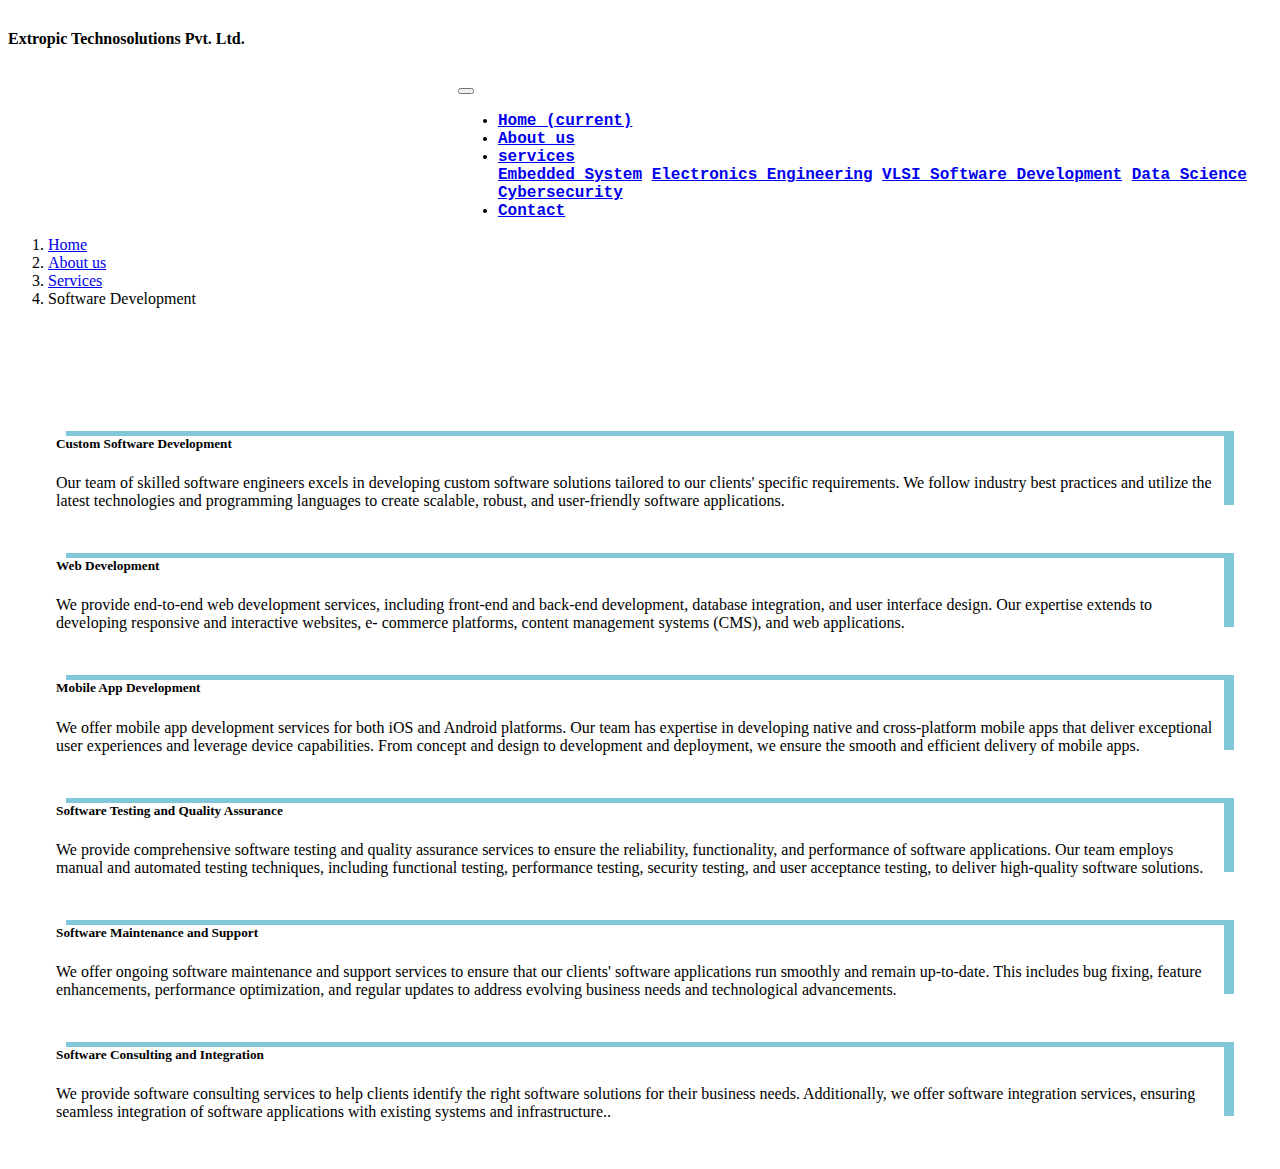
<file: service-page/sd-service.html>
<!DOCTYPE html>
<html lang="en">
<head>
    <meta charset="UTF-8">
    <meta name="viewport" content="width=device-width, initial-scale=1.0">
    <title>Document</title>
    <link rel="stylesheet" href="https://cdn.jsdelivr.net/npm/bootstrap@4.5.3/dist/css/bootstrap.min.css" integrity="sha384-TX8t27EcRE3e/ihU7zmQxVncDAy5uIKz4rEkgIXeMed4M0jlfIDPvg6uqKI2xXr2" crossorigin="anonymous">
    <link rel="stylesheet" href="../index.css">


</head>
<body>
    <div class="container">
        <div class="row justify-content-center company-name">
            <div class="col h2">
                Extropic Technosolutions Pvt. Ltd.
            </div>
        </div>
        <div class="row  nav-row">
            <div class="col-lg-6 col-sm-1">
    
            </div>
            <div class="col-6 nav-col">
                <nav class="navbar navbar-expand-lg navbar-light ">
                   
                    <button class="navbar-toggler " id="toggler-icon" type="button" data-toggle="collapse" data-target="#navbarNavDropdown" aria-controls="navbarNavDropdown" aria-expanded="false" aria-label="Toggle navigation">
                      <span class="navbar-toggler-icon"></span>
                    </button>
                    <div class="collapse navbar-collapse" id="navbarNavDropdown">
                      <ul class="navbar-nav" >
                        <li class="nav-item ">
                          <a class="nav-link" href="../index.html">Home <span class="sr-only">(current)</span></a>
                        </li>
                        <li class="nav-item">
                          <a class="nav-link" href="../about-us.html">About us</a>
                        </li>
                        <li class="nav-item dropdown">
                            <a class="nav-link dropdown-toggle" href="../service.html" id="navbarDropdownMenuLink" role="button" data-toggle="dropdown" aria-haspopup="true" aria-expanded="false">
                              services
                            </a>
                            <div class="dropdown-menu" aria-labelledby="navbarDropdownMenuLink">
                              <a class="dropdown-item" href="../service.html#es-service">Embedded System</a>
                              <a class="dropdown-item" href="../service.html#ee-service">Electronics Engineering</a>
                              <a class="dropdown-item" href="../service.html#vl-service">VLSI </a>
                              <a class="dropdown-item" href="../service.html#sd-service">Software Development</a>
                              <a class="dropdown-item" href="../service.html#ds-service">Data Science</a>
                              <a class="dropdown-item" href="../service.html#cs-service">Cybersecurity</a>
                            </div>
                          </li>
                        <li class="nav-item">
                          <a class="nav-link" href="../contact.html">Contact</a>
                        </li>
                        
                      </ul>
                    </div>
                </nav>
            </div>
        </div>
        <div class="row">
            <div class="col">
                <nav aria-label="breadcrumb">
                    <ol class="breadcrumb">
                      <li class="breadcrumb-item " aria-current="page"><a href="../index.html">Home</a></li>
                      <li class="breadcrumb-item " aria-current="page"><a href="../about-us.html">About us</a></li>
                      <li class="breadcrumb-item " aria-current="page"><a href="../service.html">Services</a></li>
                      <li class="breadcrumb-item active" aria-current="page">Software Development</li>
    
                    </ol>
                  </nav>
            </div>
        </div>
        
    </div>

    <div class="container">
        <div class="row row-cols-1 row-cols-md-2 g-4 service-rows" >
            <div class="col service-col" >
              <div class="card service-card-body">
                
                <div class="card-body">
                  <h5 class="card-title">Custom
                    Software
                    Development</h5>
                  <p class="card-text">Our team of skilled software engineers excels in developing
                    custom software solutions tailored to our clients' specific
                    requirements. We follow industry best practices and utilize
                    the latest technologies and programming languages to
                    create scalable, robust, and user-friendly software
                    applications.</p>
                </div>
              </div>
            </div>
            <div class="col service-col">
              <div class="card service-card-body" >
                
                <div class="card-body">
                  <h5 class="card-title">Web Development</h5>
                  <p class="card-text">We provide end-to-end web development services, including
                    front-end and back-end development, database integration,
                    and user interface design. Our expertise extends to
                    developing responsive and interactive websites, e-
                    commerce platforms, content management systems (CMS),
                    and web applications.</p>
                </div>
              </div>
            </div>
            <div class="col service-col">
              <div class="card service-card-body">
                
                <div class="card-body">
                  <h5 class="card-title">Mobile App Development</h5>
                  <p class="card-text">We offer mobile app development services for both iOS and
                    Android platforms. Our team has expertise in developing
                    native and cross-platform mobile apps that deliver
                    exceptional user experiences and leverage device
                    capabilities. From concept and design to development and
                    deployment, we ensure the smooth and efficient delivery of
                    mobile apps.</p>
                </div>
              </div>
            </div>
            <div class="col service-col">
              <div class="card service-card-body">
                
                <div class="card-body">
                  <h5 class="card-title">Software Testing and
                    Quality Assurance</h5>
                  <p class="card-text">We provide comprehensive software testing and quality
                    assurance services to ensure the reliability, functionality,
                    and performance of software applications. Our team
                    employs manual and automated testing techniques,
                    including functional testing, performance testing, security
                    testing, and user acceptance testing, to deliver high-quality
                    software solutions.</p>
                </div>
              </div>
            </div>
            <div class="col service-col">
              <div class="card service-card-body">
                
                <div class="card-body">
                  <h5 class="card-title">Software Maintenance
                    and Support</h5>
                  <p class="card-text">We offer ongoing software maintenance and support
                    services to ensure that our clients' software applications run
                    smoothly and remain up-to-date. This includes bug fixing,
                    feature enhancements, performance optimization, and
                    regular updates to address evolving business needs and
                    technological advancements.</p>
                </div>
              </div>
            </div>
            <div class="col service-col">
              <div class="card service-card-body">
                
                <div class="card-body">
                  <h5 class="card-title">Software
                    Consulting
                    and Integration</h5>
                  <p class="card-text">We provide software consulting services to help clients
                    identify the right software solutions for their business needs.
                    Additionally, we offer software integration services, ensuring
                    seamless integration of software applications with existing
                    systems and infrastructure..</p>
                </div>
              </div>
            </div>
          </div>
    </div>
    
    

    <!--bootstrap.bundle.js and bootstrap.bundle.min.js includes popper.js but not jquery -->
    <script src="https://code.jquery.com/jquery-3.5.1.slim.min.js" integrity="sha384-DfXdz2htPH0lsSSs5nCTpuj/zy4C+OGpamoFVy38MVBnE+IbbVYUew+OrCXaRkfj" crossorigin="anonymous"></script>
<script src="https://cdn.jsdelivr.net/npm/bootstrap@4.5.3/dist/js/bootstrap.bundle.min.js" integrity="sha384-ho+j7jyWK8fNQe+A12Hb8AhRq26LrZ/JpcUGGOn+Y7RsweNrtN/tE3MoK7ZeZDyx" crossorigin="anonymous"></script>

</body>
</html>
</file>
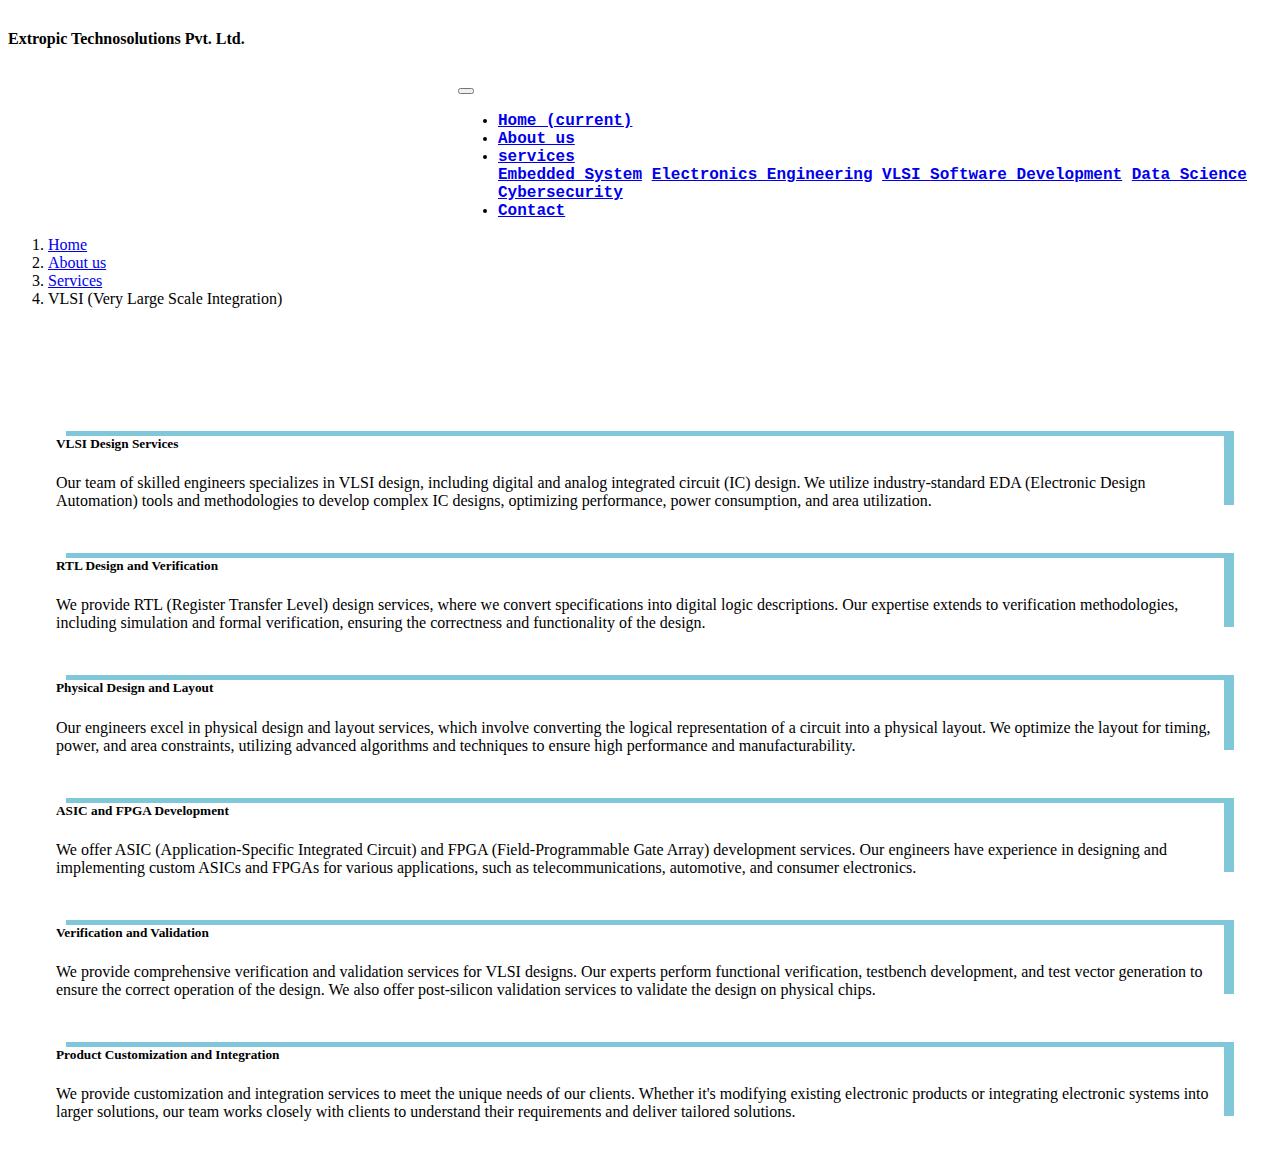
<file: service-page/vl-service.html>
<!DOCTYPE html>
<html lang="en">
<head>
    <meta charset="UTF-8">
    <meta name="viewport" content="width=device-width, initial-scale=1.0">
    <title>Document</title>
    <link rel="stylesheet" href="https://cdn.jsdelivr.net/npm/bootstrap@4.5.3/dist/css/bootstrap.min.css" integrity="sha384-TX8t27EcRE3e/ihU7zmQxVncDAy5uIKz4rEkgIXeMed4M0jlfIDPvg6uqKI2xXr2" crossorigin="anonymous">
    <link rel="stylesheet" href="../index.css">


</head>
<body>
    <div class="container">
        <div class="row justify-content-center company-name">
            <div class="col h2">
                Extropic Technosolutions Pvt. Ltd.
            </div>
        </div>
        <div class="row  nav-row">
            <div class="col-lg-6 col-sm-1">
    
            </div>
            <div class="col-6 nav-col">
                <nav class="navbar navbar-expand-lg navbar-light ">
                   
                    <button class="navbar-toggler " id="toggler-icon" type="button" data-toggle="collapse" data-target="#navbarNavDropdown" aria-controls="navbarNavDropdown" aria-expanded="false" aria-label="Toggle navigation">
                      <span class="navbar-toggler-icon"></span>
                    </button>
                    <div class="collapse navbar-collapse" id="navbarNavDropdown">
                      <ul class="navbar-nav" >
                        <li class="nav-item ">
                          <a class="nav-link" href="../index.html">Home <span class="sr-only">(current)</span></a>
                        </li>
                        <li class="nav-item">
                          <a class="nav-link" href="../about-us.html">About us</a>
                        </li>
                        <li class="nav-item dropdown">
                            <a class="nav-link dropdown-toggle" href="../service.html" id="navbarDropdownMenuLink" role="button" data-toggle="dropdown" aria-haspopup="true" aria-expanded="false">
                              services
                            </a>
                            <div class="dropdown-menu" aria-labelledby="navbarDropdownMenuLink">
                              <a class="dropdown-item" href="../service.html#es-service">Embedded System</a>
                              <a class="dropdown-item" href="../service.html#ee-service">Electronics Engineering</a>
                              <a class="dropdown-item" href="../service.html#vl-service">VLSI </a>
                              <a class="dropdown-item" href="../service.html#sd-service">Software Development</a>
                              <a class="dropdown-item" href="../service.html#ds-service">Data Science</a>
                              <a class="dropdown-item" href="../service.html#cs-service">Cybersecurity</a>
                            </div>
                          </li>
                        <li class="nav-item">
                          <a class="nav-link" href="../contact.html">Contact</a>
                        </li>
                        
                      </ul>
                    </div>
                </nav>
            </div>
        </div>
        <div class="row">
            <div class="col">
                <nav aria-label="breadcrumb">
                    <ol class="breadcrumb">
                      <li class="breadcrumb-item " aria-current="page"><a href="../index.html">Home</a></li>
                      <li class="breadcrumb-item " aria-current="page"><a href="../about-us.html">About us</a></li>
                      <li class="breadcrumb-item " aria-current="page"><a href="../service.html">Services</a></li>
                      <li class="breadcrumb-item active" aria-current="page">VLSI (Very Large Scale Integration)</li>
    
                    </ol>
                  </nav>
            </div>
        </div>
        
    </div>

    <div class="container">
        <div class="row row-cols-1 row-cols-md-2 g-4 service-rows" >
            <div class="col service-col" >
              <div class="card service-card-body">
                
                <div class="card-body">
                  <h5 class="card-title">VLSI Design Services</h5>
                  <p class="card-text">Our team of skilled engineers specializes in VLSI design,
                    including digital and analog integrated circuit (IC) design.
                    We utilize industry-standard EDA (Electronic Design
                    Automation) tools and methodologies to develop complex IC
                    designs, optimizing performance, power consumption, and
                    area utilization.</p>
                </div>
              </div>
            </div>
            <div class="col service-col">
              <div class="card service-card-body">
                
                <div class="card-body">
                  <h5 class="card-title">RTL Design and Verification</h5>
                  <p class="card-text">We provide RTL (Register Transfer Level) design services,
                    where we convert specifications into digital logic
                    descriptions. Our expertise extends to verification
                    methodologies, including simulation and formal verification,
                    ensuring the correctness and functionality of the design.</p>
                </div>
              </div>
            </div>
            <div class="col service-col">
              <div class="card service-card-body">
                
                <div class="card-body">
                  <h5 class="card-title">Physical Design and
                    Layout</h5>
                  <p class="card-text">Our engineers excel in physical design and layout services,
                    which involve converting the logical representation of a
                    circuit into a physical layout. We optimize the layout for
                    timing, power, and area constraints, utilizing advanced
                    algorithms and techniques to ensure high performance and
                    manufacturability.</p>
                </div>
              </div>
            </div>
            <div class="col service-col">
              <div class="card service-card-body">
                
                <div class="card-body">
                  <h5 class="card-title">ASIC
                    and FPGA
                    Development</h5>
                  <p class="card-text">We offer ASIC (Application-Specific Integrated Circuit) and
                    FPGA (Field-Programmable Gate Array) development
                    services. Our engineers have experience in designing and
                    implementing custom ASICs and FPGAs for various
                    applications, such as telecommunications, automotive, and
                    consumer electronics.</p>
                </div>
              </div>
            </div>
            <div class="col service-col">
              <div class="card service-card-body">
                
                <div class="card-body">
                  <h5 class="card-title">Verification and
                    Validation</h5>
                  <p class="card-text">We provide comprehensive verification and validation
                    services for VLSI designs. Our experts perform functional
                    verification, testbench development, and test vector
                    generation to ensure the correct operation of the design. We
                    also offer post-silicon validation services to validate the
                    design on physical chips.</p>
                </div>
              </div>
            </div>
            <div class="col service-col">
              <div class="card service-card-body">
                
                <div class="card-body">
                  <h5 class="card-title">Product Customization
                    and Integration</h5>
                  <p class="card-text">We provide customization and integration services to meet
                    the unique needs of our clients. Whether it's modifying
                    existing electronic products or integrating electronic systems
                    into larger solutions, our team works closely with clients to
                    understand their requirements and deliver tailored solutions.</p>
                </div>
              </div>
            </div>
          </div>
    </div>
    
    

    <!--bootstrap.bundle.js and bootstrap.bundle.min.js includes popper.js but not jquery -->
    <script src="https://code.jquery.com/jquery-3.5.1.slim.min.js" integrity="sha384-DfXdz2htPH0lsSSs5nCTpuj/zy4C+OGpamoFVy38MVBnE+IbbVYUew+OrCXaRkfj" crossorigin="anonymous"></script>
<script src="https://cdn.jsdelivr.net/npm/bootstrap@4.5.3/dist/js/bootstrap.bundle.min.js" integrity="sha384-ho+j7jyWK8fNQe+A12Hb8AhRq26LrZ/JpcUGGOn+Y7RsweNrtN/tE3MoK7ZeZDyx" crossorigin="anonymous"></script>

</body>
</html>
</file>
<file: index.css>
.company-name {
    margin-top: 30px;
    font-family: 'Merriweather', serif;
    font-weight: 600;
}

.company-info {
    font-family: 'Merriweather', serif;
    border-style: none;
}

.company-info .card-title {
    font-weight: 800;
}

.nav-col {
    font-family: 'Courier New', Courier, monospace;
}
.footer {
    font-family: 'Merriweather', serif;
}

.company-info .card-body :hover{
    box-shadow: 1rem 1.2rem lightblue;
    transition: 300ms;
}


/* About us section */
.team-header {
    text-align: center;
    
}

/*contact section styling*/
.contact-page-content{
    margin-top: 8rem;
    font-family:'Gill Sans', 'Gill Sans MT', 'Calibri', 'Trebuchet MS', sans-serif;
}


.contact-page-head {
    margin-top: 4rem;
 font-size: xx-large;
}

.service-cont{
    font-family: 'Lucida Sans', 'Lucida Sans Regular', 'Lucida Grande', 'Lucida Sans Unicode', 'Geneva', Verdana, sans-serif;
}

.A1 {
    font-family:'Gill Sans', 'Gill Sans MT', Calibri, 'Trebuchet MS', sans-serif;
}

/*contact form styling*/

.contact-form-card{
    background-color: #CDF5FD;
    top: 2rem;
}

/*footer styling*/
.contacts .btn{
    background-color: #A0E9FF;
}

.contact-btn:hover{
    background-color: #818FB4;
    transition: 500ms;
}

.service-item{

    height: 100%;
}
.sub-list {
    color: beige;
}

/*individual service styling*/
.service-card-body{
    border-style: none;
}

.service-card-body:hover{
    border-style: solid;
    border-color: #83C0C1;
    border-width: 0.5rem;
    transition: 350ms;
    border-width: 0.2rem;
    border-radius: 10%;
    transition-timing-function:ease;
    box-shadow: 10px 10px 70px #7FC7D9;
    transition-delay: 200ms;
    margin-bottom: 3rem;
}

/* Extra small devices (portrait phones, less than 576px)*/
@media (max-width: 575.98px) { 
    #toggler-icon {
        margin-right: 0;
        margin-left: 100%;
    }
    .logo {
        width: 400px;
    }

    .address .contacts .services {
        font-size: small;
        width: 500px;
        height: 100px;

    }

    .service-body .contact-body .address-body {
        width: 400px;
    }

    .logo-container {
        border-radius: 60%;
        margin-bottom: 40px;
        margin-top: 20px;
    }

    .logo {
        border-radius: 20%;
        
    }

    .logo:hover {
        box-shadow: 1.5rem 2rem #EAD7BB;
        margin-right: 30px;
        transition: 300ms;
    }


    /*footer styling */
    .footer {
        
        background-color: #113946;
        margin-bottom: 20px;
    }

    .sub-list {
        font-size: 0.6rem;
        text-align: left;
        color: beige;
    }


    /*About us section */
    .team-header{
        margin-top: 1rem;
        font-size: 2rem;
        font-weight: bolder;
        margin-bottom: 0.5rem;
    }

    .A1 .head{
        font-size: 1.5rem;
        text-align: center;
        padding-top: 0.5rem;
    }

    .A1-item{
        box-sizing: border-box;
        font-size: 1rem;
        
    }

    .team-member{
        margin-bottom: 2rem;
    }


    /*services page styling*/
    .page-title-cont{
        margin-top: 2rem;
        margin-bottom: 1rem;
    }

    .page-title{
        font-size: 1.5rem;
    }

    .service-cont{
        margin-left: 2rem;
        margin-right: 1rem;
        
    }
    .service-item{
        margin-bottom: 12rem;
        height: 95%;
    }

    /* contact section styling*/
    .contact-page-content{
        margin-top: 2rem;
    }

    .contact-page-head {
        margin-top: 2rem;
     font-size: larger;
    }

    /*contact form*/
    .contact-form{
        margin-top: 3rem; 
    }
    .contact-form-card{
        margin-left: 0.7rem;
    }

    .service-card-body{
        box-shadow: 10px -10px 10px #7FC7D9;
        margin-top: 3rem;
    }
 }

/*Small devices (landscape phones, less than 768px)*/ 
@media (max-width: 767.98px) { 

 }

/* Medium devices (tablets, less than 992px)*/
@media (max-width: 991.98px) { 
    /*service page styling*/
    
    .page-title-cont{
        margin-top: 3rem;
        margin-bottom: 2rem;
    }
 }


@media (min-width: 991.98px) {
    /*contact form*/
    .contact-form {
        margin-top: 3rem; 
        margin-left: 10rem;
    }
    .contact-form-card {
        top: 8rem;
        margin-left: 12rem;
        width: 40rem;
    }
 }

/* Large devices (desktops, less than 1200px)*/
@media (max-width: 1199.98px) { 

    .footer {
        
        background-color: #113946;
        margin-top: 100px;
        
    }

    #service-cont, #address-cont, #contact-cont {
        
        padding: 10px;
    } 

    #service-cont {
        border-top-right-radius: 20px;
        border-top-left-radius: 20px;
        margin-top: 10px;
        margin-left: 20px;
        margin-right: 20px;
    }
    
    #address-cont {
        border-bottom-left-radius: 20px;
        border-bottom-right-radius: 20px;
        margin-left: 20px;
        margin-right: 20px;
        margin-bottom: 20px;
    }
    
    #contact-cont {
        margin-left: 20px;
        margin-right: 20px
    }
    
    /* About page styling */
    #about-section{
        margin-top: 3rem;
        margin-bottom: 1rem;
        font-size: 2rem;
        
    }
    
    .A1{
        box-sizing: border-box;
        height: 30rem;
        margin-top: 5rem;
        margin-bottom: 3rem;
        border-radius: 50%;
        border-color: #113946;
        border-width: 4rem;
        padding-top: 2rem;
       
    }

    
    
    .A1 .head {
        font-family: 'Roboto Slab', serif;
        text-align: center;
       
        font-size: larger;
        font-weight: 700;
        background-color: #B4B4B8;
       
        border-top-color: white;
    }

    

    .A1:hover{
        border-radius: 1%;
        color: #FFF8E3;
        background-color: #232D3F;
        text-overflow:calc();
        transition-duration: 1s;
        transform-style:flat;
        
        .head {
            
            color: #EAD7BB;
            background-color: #232D3F;
        }
    }

    /*service page styling*/
   
    .page-title-cont{
        margin-top: 3rem;
        margin-bottom: 2rem;
    }

    .service-item{
        margin-bottom: 2rem;
        
    }

    #ee-image{
        height: 200px;
    }
    .service-card-body{
        box-shadow: 10px -5px #7FC7D9;
    }
    
    
   
 }

 @media (min-width: 1200px){

    /* navigation bar styling */
    .nav-row {
        margin-top: 30px;
    }

    .nav-col {
        margin-left: 450px;
        font-weight: 600;
    }

    .main-content {
        margin-top: 200px;

    }

    

    .logo-container {
        border-radius: 60%;
    }

    .logo {
        border-radius: 20%;
        
    }

    .logo:hover {
        box-shadow: 2rem 3rem #EAD7BB;
        margin-right: 30px;
        transition: 300ms;
    }

    .footer {
        margin-top: 200px;
        background-color: #113946;
        margin-bottom: 20px;
    }
    
    #service-cont, #address-cont, #contact-cont {
        margin-top: 10px;
        margin-bottom: 10px;
        border-color: aliceblue;
        
        padding: 20px;
    } 

    #service-cont {
        border-top-left-radius: 20px;
        border-bottom-left-radius: 20px;
    }

    #address-cont {
        border-top-right-radius: 20px;
        border-bottom-right-radius: 20px;
    }
    

    #service-footer, #address-footer, #contact-footer{
        margin-top: 20px;
        margin: 20px;
        padding: 20px;
       
    }


    /* About page */
    

    .team-header {
        font-size: 2rem;
        margin-top: 4rem;
        font-weight: bolder;
    }

    .A1{
        width: auto;
        height: 10rem;
        box-sizing: border-box ;
        border-radius: 50%;
        border-color: #113946;
        border-width: 4rem;
        padding-top: 2rem;
       margin-bottom: 3rem;
    }

    .A1 .head {
        font-family: 'Roboto Slab', serif;
        text-align: center;
        padding-top: 1rem;
        font-size: larger;
        font-weight: 700;
        background-color: #B4B4B8;
        border-top-width: 2rem;
        border-top-color: white;
    }

    .A1-item.head{
        padding-top: 3rem;
        font-size: x-large;
    }

    .A1:hover{
        border-radius: 1%;
        color: #FFF8E3;
        background-color: #232D3F;
        transform-origin: 0;
        transition-duration: 1s;
        transform-style:flat;
        border-top-width: 2rem;
        border-top-color: white;
        .head {
            color: #EAD7BB;
            background-color: #232D3F;
        }

        .A1-item {
            background-color: #232D3F;
        }
    }
    
    #A0{
        margin-top: 10rem;
    }
    #about-section{
        text-align: center;
        margin-bottom: 4rem;
    }

    /* team members styling */
    .team-member{
        width: 27%;
        margin: 2%;
    }


    /*service page styling*/
    .page-title-cont{
        margin-top: 3rem;
        margin-bottom: 2rem;
    }
    .service-cont{
        margin-left: 20rem;
        margin-right: 1rem;
        margin-bottom: 2rem;
    }
    .service-item{
        margin-bottom: 2rem;
        height: 100%;
    }

    /*individual service styling*/
    .service-rows {
        margin-left: 3rem;
        margin-right: 3rem;
        margin-top: 8rem;
    }
    .service-col{
        margin-bottom: 3rem;
        height: 100%;
    }
    .service-card-body{
        box-shadow: 10px -5px #7FC7D9;
    }
 }
</file>
